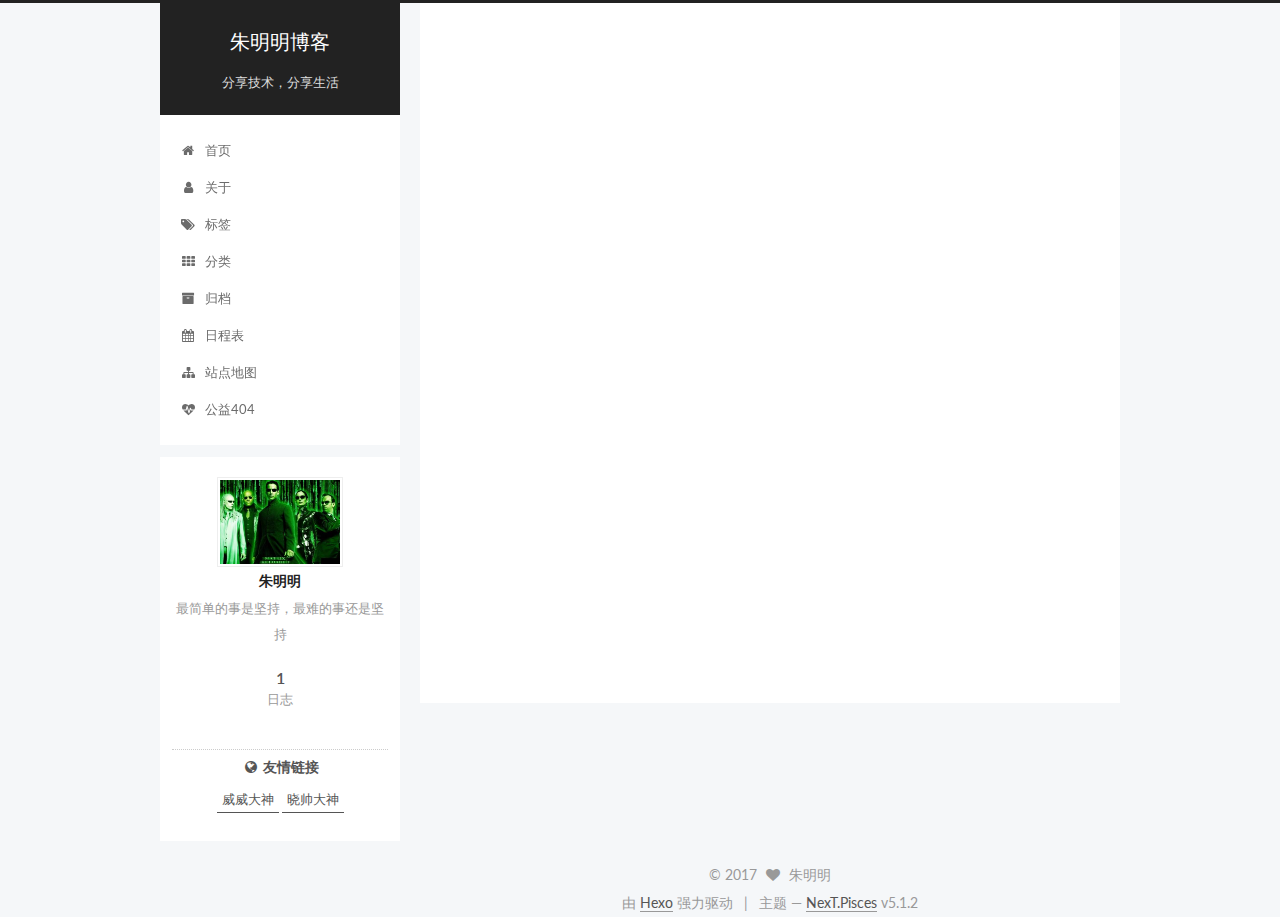
<file: index.html>
<!DOCTYPE html>



  


<html class="theme-next pisces use-motion" lang="zh-Hans">
<head>
  <meta charset="UTF-8"/>
<meta http-equiv="X-UA-Compatible" content="IE=edge" />
<meta name="viewport" content="width=device-width, initial-scale=1, maximum-scale=1"/>
<meta name="theme-color" content="#222">









<meta http-equiv="Cache-Control" content="no-transform" />
<meta http-equiv="Cache-Control" content="no-siteapp" />
















  
  
  <link href="/lib/fancybox/source/jquery.fancybox.css?v=2.1.5" rel="stylesheet" type="text/css" />




  
  
  
  

  
    
    
  

  

  

  

  

  
    
    
    <link href="//fonts.googleapis.com/css?family=Lato:300,300italic,400,400italic,700,700italic&subset=latin,latin-ext" rel="stylesheet" type="text/css">
  






<link href="/lib/font-awesome/css/font-awesome.min.css?v=4.6.2" rel="stylesheet" type="text/css" />

<link href="/css/main.css?v=5.1.2" rel="stylesheet" type="text/css" />


  <meta name="keywords" content="Hexo, NexT" />








  <link rel="shortcut icon" type="image/x-icon" href="/favicon.ico?v=5.1.2" />






<meta name="description" content="最简单的事是坚持，最难的事还是坚持">
<meta property="og:type" content="website">
<meta property="og:title" content="朱明明博客">
<meta property="og:url" content="http://yoursite.com/index.html">
<meta property="og:site_name" content="朱明明博客">
<meta property="og:description" content="最简单的事是坚持，最难的事还是坚持">
<meta property="og:locale" content="zh-Hans">
<meta name="twitter:card" content="summary">
<meta name="twitter:title" content="朱明明博客">
<meta name="twitter:description" content="最简单的事是坚持，最难的事还是坚持">



<script type="text/javascript" id="hexo.configurations">
  var NexT = window.NexT || {};
  var CONFIG = {
    root: '/',
    scheme: 'Pisces',
    version: '5.1.2',
    sidebar: {"position":"left","display":"post","offset":12,"offset_float":12,"b2t":false,"scrollpercent":false,"onmobile":false},
    fancybox: true,
    tabs: true,
    motion: {"enable":true,"async":false,"transition":{"post_block":"fadeIn","post_header":"slideDownIn","post_body":"slideDownIn","coll_header":"slideLeftIn"}},
    duoshuo: {
      userId: '0',
      author: '博主'
    },
    algolia: {
      applicationID: '',
      apiKey: '',
      indexName: '',
      hits: {"per_page":10},
      labels: {"input_placeholder":"Search for Posts","hits_empty":"We didn't find any results for the search: ${query}","hits_stats":"${hits} results found in ${time} ms"}
    }
  };
</script>



  <link rel="canonical" href="http://yoursite.com/"/>





  <title>朱明明博客</title>
  








</head>

<body itemscope itemtype="http://schema.org/WebPage" lang="zh-Hans">

  
  
    
  

  <div class="container sidebar-position-left 
  page-home">
    <div class="headband"></div>

    <header id="header" class="header" itemscope itemtype="http://schema.org/WPHeader">
      <div class="header-inner"><div class="site-brand-wrapper">
  <div class="site-meta ">
    

    <div class="custom-logo-site-title">
      <a href="/"  class="brand" rel="start">
        <span class="logo-line-before"><i></i></span>
        <span class="site-title">朱明明博客</span>
        <span class="logo-line-after"><i></i></span>
      </a>
    </div>
      
        <p class="site-subtitle">分享技术，分享生活</p>
      
  </div>

  <div class="site-nav-toggle">
    <button>
      <span class="btn-bar"></span>
      <span class="btn-bar"></span>
      <span class="btn-bar"></span>
    </button>
  </div>
</div>

<nav class="site-nav">
  

  
    <ul id="menu" class="menu">
      
        
        <li class="menu-item menu-item-home">
          <a href="/" rel="section">
            
              <i class="menu-item-icon fa fa-fw fa-home"></i> <br />
            
            首页
          </a>
        </li>
      
        
        <li class="menu-item menu-item-about">
          <a href="/about/" rel="section">
            
              <i class="menu-item-icon fa fa-fw fa-user"></i> <br />
            
            关于
          </a>
        </li>
      
        
        <li class="menu-item menu-item-tags">
          <a href="/tags/" rel="section">
            
              <i class="menu-item-icon fa fa-fw fa-tags"></i> <br />
            
            标签
          </a>
        </li>
      
        
        <li class="menu-item menu-item-categories">
          <a href="/categories/" rel="section">
            
              <i class="menu-item-icon fa fa-fw fa-th"></i> <br />
            
            分类
          </a>
        </li>
      
        
        <li class="menu-item menu-item-archives">
          <a href="/archives/" rel="section">
            
              <i class="menu-item-icon fa fa-fw fa-archive"></i> <br />
            
            归档
          </a>
        </li>
      
        
        <li class="menu-item menu-item-schedule">
          <a href="/schedule/" rel="section">
            
              <i class="menu-item-icon fa fa-fw fa-calendar"></i> <br />
            
            日程表
          </a>
        </li>
      
        
        <li class="menu-item menu-item-sitemap">
          <a href="/sitemap.xml" rel="section">
            
              <i class="menu-item-icon fa fa-fw fa-sitemap"></i> <br />
            
            站点地图
          </a>
        </li>
      
        
        <li class="menu-item menu-item-commonweal">
          <a href="/404/" rel="section">
            
              <i class="menu-item-icon fa fa-fw fa-heartbeat"></i> <br />
            
            公益404
          </a>
        </li>
      

      
    </ul>
  

  
</nav>



 </div>
    </header>

    <main id="main" class="main">
      <div class="main-inner">
        <div class="content-wrap">
          <div id="content" class="content">
            
  <section id="posts" class="posts-expand">
    
      

  

  
  
  

  <article class="post post-type-normal" itemscope itemtype="http://schema.org/Article">
  
  
  
  <div class="post-block">
    <link itemprop="mainEntityOfPage" href="http://yoursite.com/2017/09/09/新建文本文档 (3)/">

    <span hidden itemprop="author" itemscope itemtype="http://schema.org/Person">
      <meta itemprop="name" content="朱明明">
      <meta itemprop="description" content="">
      <meta itemprop="image" content="/images/timg.jpg">
    </span>

    <span hidden itemprop="publisher" itemscope itemtype="http://schema.org/Organization">
      <meta itemprop="name" content="朱明明博客">
    </span>

    
      <header class="post-header">

        
        
          <h1 class="post-title" itemprop="name headline">
                
                <a class="post-title-link" href="/2017/09/09/新建文本文档 (3)/" itemprop="url">欢迎来到我的博客</a></h1>
        

        <div class="post-meta">
          <span class="post-time">
            
              <span class="post-meta-item-icon">
                <i class="fa fa-calendar-o"></i>
              </span>
              
                <span class="post-meta-item-text">发表于</span>
              
              <time title="创建于" itemprop="dateCreated datePublished" datetime="2017-09-09T13:59:20+08:00">
                2017-09-09
              </time>
            

            

            
          </span>

          

          
            
          

          
          

          

          

          

        </div>
      </header>
    

    
    
    
    <div class="post-body" itemprop="articleBody">

      
      

      
        
          
            <p>  欢迎光临</p>

          
        
      
    </div>
    
    
    

    

    

    

    <footer class="post-footer">
      

      

      

      
      
        <div class="post-eof"></div>
      
    </footer>
  </div>
  
  
  
  </article>


    
  </section>

  


          </div>
          


          

        </div>
        
          
  
  <div class="sidebar-toggle">
    <div class="sidebar-toggle-line-wrap">
      <span class="sidebar-toggle-line sidebar-toggle-line-first"></span>
      <span class="sidebar-toggle-line sidebar-toggle-line-middle"></span>
      <span class="sidebar-toggle-line sidebar-toggle-line-last"></span>
    </div>
  </div>

  <aside id="sidebar" class="sidebar">
    
    <div class="sidebar-inner">

      

      

      <section class="site-overview sidebar-panel sidebar-panel-active">
        <div class="site-author motion-element" itemprop="author" itemscope itemtype="http://schema.org/Person">
          
            <img class="site-author-image" itemprop="image"
              src="/images/timg.jpg"
              alt="朱明明" />
          
            <p class="site-author-name" itemprop="name">朱明明</p>
            <p class="site-description motion-element" itemprop="description">最简单的事是坚持，最难的事还是坚持</p>
        </div>

        <nav class="site-state motion-element">

          
            <div class="site-state-item site-state-posts">
            
              <a href="/archives/">
            
                <span class="site-state-item-count">1</span>
                <span class="site-state-item-name">日志</span>
              </a>
            </div>
          

          

          

        </nav>

        

        <div class="links-of-author motion-element">
          
        </div>

        
        

        
        
          <div class="links-of-blogroll motion-element links-of-blogroll-inline">
            <div class="links-of-blogroll-title">
              <i class="fa  fa-fw fa-globe"></i>
              友情链接
            </div>
            <ul class="links-of-blogroll-list">
              
                <li class="links-of-blogroll-item">
                  <a href="http://www.14d2.com/" title="威威大神" target="_blank">威威大神</a>
                </li>
              
                <li class="links-of-blogroll-item">
                  <a href="http://www.yuanxiaoshuai.top/" title="晓帅大神" target="_blank">晓帅大神</a>
                </li>
              
            </ul>
          </div>
        

        


      </section>

      

      

    </div>
  </aside>


        
      </div>
    </main>

    <footer id="footer" class="footer">
      <div class="footer-inner">
        <div class="copyright" >
  
  &copy; 
  <span itemprop="copyrightYear">2017</span>
  <span class="with-love">
    <i class="fa fa-heart"></i>
  </span>
  <span class="author" itemprop="copyrightHolder">朱明明</span>

  
</div>


  <div class="powered-by">由 <a class="theme-link" href="https://hexo.io">Hexo</a> 强力驱动</div>

  <span class="post-meta-divider">|</span>

  <div class="theme-info">主题 &mdash; <a class="theme-link" href="https://github.com/iissnan/hexo-theme-next">NexT.Pisces</a> v5.1.2</div>


        







        
      </div>
    </footer>

    
      <div class="back-to-top">
        <i class="fa fa-arrow-up"></i>
        
      </div>
    

  </div>

  

<script type="text/javascript">
  if (Object.prototype.toString.call(window.Promise) !== '[object Function]') {
    window.Promise = null;
  }
</script>









  












  
  <script type="text/javascript" src="/lib/jquery/index.js?v=2.1.3"></script>

  
  <script type="text/javascript" src="/lib/fastclick/lib/fastclick.min.js?v=1.0.6"></script>

  
  <script type="text/javascript" src="/lib/jquery_lazyload/jquery.lazyload.js?v=1.9.7"></script>

  
  <script type="text/javascript" src="/lib/velocity/velocity.min.js?v=1.2.1"></script>

  
  <script type="text/javascript" src="/lib/velocity/velocity.ui.min.js?v=1.2.1"></script>

  
  <script type="text/javascript" src="/lib/fancybox/source/jquery.fancybox.pack.js?v=2.1.5"></script>


  


  <script type="text/javascript" src="/js/src/utils.js?v=5.1.2"></script>

  <script type="text/javascript" src="/js/src/motion.js?v=5.1.2"></script>



  
  


  <script type="text/javascript" src="/js/src/affix.js?v=5.1.2"></script>

  <script type="text/javascript" src="/js/src/schemes/pisces.js?v=5.1.2"></script>



  <script type="text/javascript" src="/js/src/scrollspy.js?v=5.1.2"></script>
<script type="text/javascript" src="/js/src/post-details.js?v=5.1.2"></script>


  

  


  <script type="text/javascript" src="/js/src/bootstrap.js?v=5.1.2"></script>



  


  




	





  





  








  





  

  

  

  

  

  

</body>
</html>
</file>
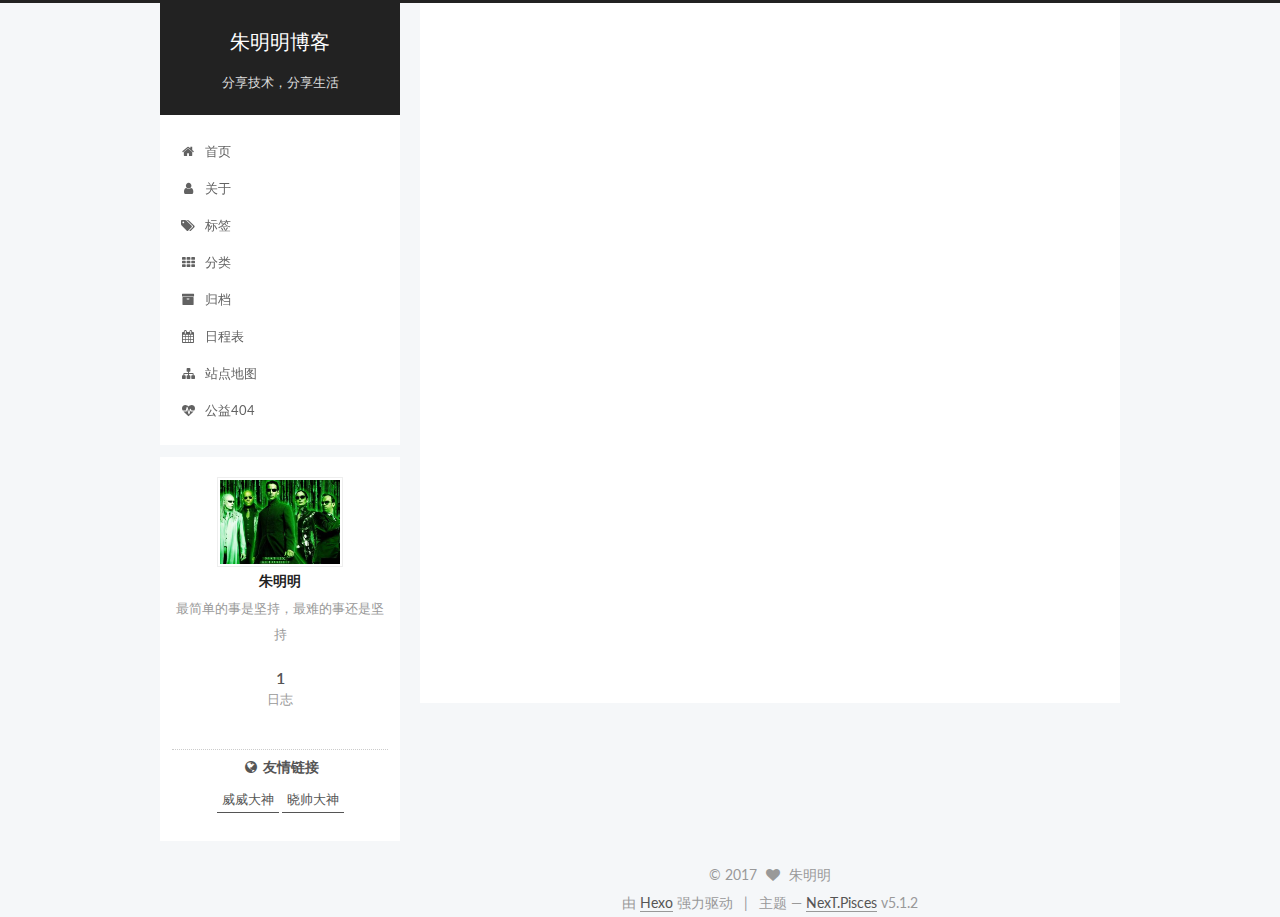
<file: archives/index.html>
<!DOCTYPE html>



  


<html class="theme-next pisces use-motion" lang="zh-Hans">
<head>
  <meta charset="UTF-8"/>
<meta http-equiv="X-UA-Compatible" content="IE=edge" />
<meta name="viewport" content="width=device-width, initial-scale=1, maximum-scale=1"/>
<meta name="theme-color" content="#222">









<meta http-equiv="Cache-Control" content="no-transform" />
<meta http-equiv="Cache-Control" content="no-siteapp" />
















  
  
  <link href="/lib/fancybox/source/jquery.fancybox.css?v=2.1.5" rel="stylesheet" type="text/css" />




  
  
  
  

  
    
    
  

  

  

  

  

  
    
    
    <link href="//fonts.googleapis.com/css?family=Lato:300,300italic,400,400italic,700,700italic&subset=latin,latin-ext" rel="stylesheet" type="text/css">
  






<link href="/lib/font-awesome/css/font-awesome.min.css?v=4.6.2" rel="stylesheet" type="text/css" />

<link href="/css/main.css?v=5.1.2" rel="stylesheet" type="text/css" />


  <meta name="keywords" content="Hexo, NexT" />








  <link rel="shortcut icon" type="image/x-icon" href="/favicon.ico?v=5.1.2" />






<meta name="description" content="最简单的事是坚持，最难的事还是坚持">
<meta property="og:type" content="website">
<meta property="og:title" content="朱明明博客">
<meta property="og:url" content="http://yoursite.com/archives/index.html">
<meta property="og:site_name" content="朱明明博客">
<meta property="og:description" content="最简单的事是坚持，最难的事还是坚持">
<meta property="og:locale" content="zh-Hans">
<meta name="twitter:card" content="summary">
<meta name="twitter:title" content="朱明明博客">
<meta name="twitter:description" content="最简单的事是坚持，最难的事还是坚持">



<script type="text/javascript" id="hexo.configurations">
  var NexT = window.NexT || {};
  var CONFIG = {
    root: '/',
    scheme: 'Pisces',
    version: '5.1.2',
    sidebar: {"position":"left","display":"post","offset":12,"offset_float":12,"b2t":false,"scrollpercent":false,"onmobile":false},
    fancybox: true,
    tabs: true,
    motion: {"enable":true,"async":false,"transition":{"post_block":"fadeIn","post_header":"slideDownIn","post_body":"slideDownIn","coll_header":"slideLeftIn"}},
    duoshuo: {
      userId: '0',
      author: '博主'
    },
    algolia: {
      applicationID: '',
      apiKey: '',
      indexName: '',
      hits: {"per_page":10},
      labels: {"input_placeholder":"Search for Posts","hits_empty":"We didn't find any results for the search: ${query}","hits_stats":"${hits} results found in ${time} ms"}
    }
  };
</script>



  <link rel="canonical" href="http://yoursite.com/archives/"/>





  <title>归档 | 朱明明博客</title>
  








</head>

<body itemscope itemtype="http://schema.org/WebPage" lang="zh-Hans">

  
  
    
  

  <div class="container sidebar-position-left page-archive">
    <div class="headband"></div>

    <header id="header" class="header" itemscope itemtype="http://schema.org/WPHeader">
      <div class="header-inner"><div class="site-brand-wrapper">
  <div class="site-meta ">
    

    <div class="custom-logo-site-title">
      <a href="/"  class="brand" rel="start">
        <span class="logo-line-before"><i></i></span>
        <span class="site-title">朱明明博客</span>
        <span class="logo-line-after"><i></i></span>
      </a>
    </div>
      
        <p class="site-subtitle">分享技术，分享生活</p>
      
  </div>

  <div class="site-nav-toggle">
    <button>
      <span class="btn-bar"></span>
      <span class="btn-bar"></span>
      <span class="btn-bar"></span>
    </button>
  </div>
</div>

<nav class="site-nav">
  

  
    <ul id="menu" class="menu">
      
        
        <li class="menu-item menu-item-home">
          <a href="/" rel="section">
            
              <i class="menu-item-icon fa fa-fw fa-home"></i> <br />
            
            首页
          </a>
        </li>
      
        
        <li class="menu-item menu-item-about">
          <a href="/about/" rel="section">
            
              <i class="menu-item-icon fa fa-fw fa-user"></i> <br />
            
            关于
          </a>
        </li>
      
        
        <li class="menu-item menu-item-tags">
          <a href="/tags/" rel="section">
            
              <i class="menu-item-icon fa fa-fw fa-tags"></i> <br />
            
            标签
          </a>
        </li>
      
        
        <li class="menu-item menu-item-categories">
          <a href="/categories/" rel="section">
            
              <i class="menu-item-icon fa fa-fw fa-th"></i> <br />
            
            分类
          </a>
        </li>
      
        
        <li class="menu-item menu-item-archives">
          <a href="/archives/" rel="section">
            
              <i class="menu-item-icon fa fa-fw fa-archive"></i> <br />
            
            归档
          </a>
        </li>
      
        
        <li class="menu-item menu-item-schedule">
          <a href="/schedule/" rel="section">
            
              <i class="menu-item-icon fa fa-fw fa-calendar"></i> <br />
            
            日程表
          </a>
        </li>
      
        
        <li class="menu-item menu-item-sitemap">
          <a href="/sitemap.xml" rel="section">
            
              <i class="menu-item-icon fa fa-fw fa-sitemap"></i> <br />
            
            站点地图
          </a>
        </li>
      
        
        <li class="menu-item menu-item-commonweal">
          <a href="/404/" rel="section">
            
              <i class="menu-item-icon fa fa-fw fa-heartbeat"></i> <br />
            
            公益404
          </a>
        </li>
      

      
    </ul>
  

  
</nav>



 </div>
    </header>

    <main id="main" class="main">
      <div class="main-inner">
        <div class="content-wrap">
          <div id="content" class="content">
            

  
  
  
  <div class="post-block archive">
    <div id="posts" class="posts-collapse">
      <span class="archive-move-on"></span>

      <span class="archive-page-counter">
        
        
        
          
        
        嗯..! 目前共计 1 篇日志。 继续努力。
      </span>

      

        
        
        

        
          
          <div class="collection-title">
            <h1 class="archive-year" id="archive-year-2017">2017</h1>
          </div>
        
        

        

  <article class="post post-type-normal" itemscope itemtype="http://schema.org/Article">
    <header class="post-header">

      <h2 class="post-title">
        
            <a class="post-title-link" href="/2017/09/09/新建文本文档 (3)/" itemprop="url">
              
                <span itemprop="name">欢迎来到我的博客</span>
              
            </a>
        
      </h2>

      <div class="post-meta">
        <time class="post-time" itemprop="dateCreated"
              datetime="2017-09-09T13:59:20+08:00"
              content="2017-09-09" >
          09-09
        </time>
      </div>

    </header>
  </article>



      

    </div>
  </div>
  
  
  

  



          </div>
          


          

        </div>
        
          
  
  <div class="sidebar-toggle">
    <div class="sidebar-toggle-line-wrap">
      <span class="sidebar-toggle-line sidebar-toggle-line-first"></span>
      <span class="sidebar-toggle-line sidebar-toggle-line-middle"></span>
      <span class="sidebar-toggle-line sidebar-toggle-line-last"></span>
    </div>
  </div>

  <aside id="sidebar" class="sidebar">
    
    <div class="sidebar-inner">

      

      

      <section class="site-overview sidebar-panel sidebar-panel-active">
        <div class="site-author motion-element" itemprop="author" itemscope itemtype="http://schema.org/Person">
          
            <img class="site-author-image" itemprop="image"
              src="/images/timg.jpg"
              alt="朱明明" />
          
            <p class="site-author-name" itemprop="name">朱明明</p>
            <p class="site-description motion-element" itemprop="description">最简单的事是坚持，最难的事还是坚持</p>
        </div>

        <nav class="site-state motion-element">

          
            <div class="site-state-item site-state-posts">
            
              <a href="/archives/">
            
                <span class="site-state-item-count">1</span>
                <span class="site-state-item-name">日志</span>
              </a>
            </div>
          

          

          

        </nav>

        

        <div class="links-of-author motion-element">
          
        </div>

        
        

        
        
          <div class="links-of-blogroll motion-element links-of-blogroll-inline">
            <div class="links-of-blogroll-title">
              <i class="fa  fa-fw fa-globe"></i>
              友情链接
            </div>
            <ul class="links-of-blogroll-list">
              
                <li class="links-of-blogroll-item">
                  <a href="http://www.14d2.com/" title="威威大神" target="_blank">威威大神</a>
                </li>
              
                <li class="links-of-blogroll-item">
                  <a href="http://www.yuanxiaoshuai.top/" title="晓帅大神" target="_blank">晓帅大神</a>
                </li>
              
            </ul>
          </div>
        

        


      </section>

      

      

    </div>
  </aside>


        
      </div>
    </main>

    <footer id="footer" class="footer">
      <div class="footer-inner">
        <div class="copyright" >
  
  &copy; 
  <span itemprop="copyrightYear">2017</span>
  <span class="with-love">
    <i class="fa fa-heart"></i>
  </span>
  <span class="author" itemprop="copyrightHolder">朱明明</span>

  
</div>


  <div class="powered-by">由 <a class="theme-link" href="https://hexo.io">Hexo</a> 强力驱动</div>

  <span class="post-meta-divider">|</span>

  <div class="theme-info">主题 &mdash; <a class="theme-link" href="https://github.com/iissnan/hexo-theme-next">NexT.Pisces</a> v5.1.2</div>


        







        
      </div>
    </footer>

    
      <div class="back-to-top">
        <i class="fa fa-arrow-up"></i>
        
      </div>
    

  </div>

  

<script type="text/javascript">
  if (Object.prototype.toString.call(window.Promise) !== '[object Function]') {
    window.Promise = null;
  }
</script>









  












  
  <script type="text/javascript" src="/lib/jquery/index.js?v=2.1.3"></script>

  
  <script type="text/javascript" src="/lib/fastclick/lib/fastclick.min.js?v=1.0.6"></script>

  
  <script type="text/javascript" src="/lib/jquery_lazyload/jquery.lazyload.js?v=1.9.7"></script>

  
  <script type="text/javascript" src="/lib/velocity/velocity.min.js?v=1.2.1"></script>

  
  <script type="text/javascript" src="/lib/velocity/velocity.ui.min.js?v=1.2.1"></script>

  
  <script type="text/javascript" src="/lib/fancybox/source/jquery.fancybox.pack.js?v=2.1.5"></script>


  


  <script type="text/javascript" src="/js/src/utils.js?v=5.1.2"></script>

  <script type="text/javascript" src="/js/src/motion.js?v=5.1.2"></script>



  
  


  <script type="text/javascript" src="/js/src/affix.js?v=5.1.2"></script>

  <script type="text/javascript" src="/js/src/schemes/pisces.js?v=5.1.2"></script>



  <script type="text/javascript" src="/js/src/scrollspy.js?v=5.1.2"></script>
<script type="text/javascript" src="/js/src/post-details.js?v=5.1.2"></script>


  

  


  <script type="text/javascript" src="/js/src/bootstrap.js?v=5.1.2"></script>



  


  




	





  





  








  





  

  

  

  

  

  

</body>
</html>
</file>
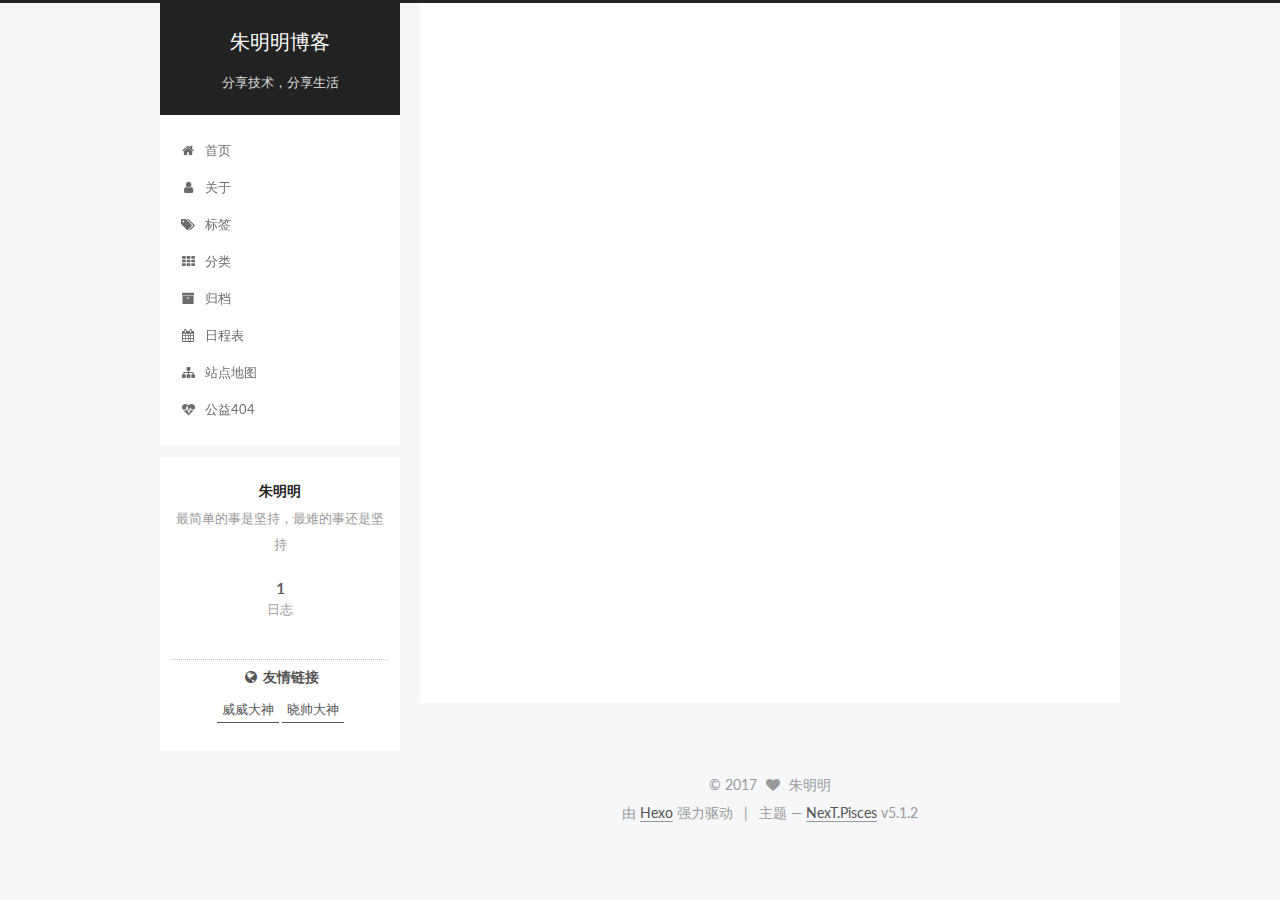
<file: archives/2017/index.html>
<!DOCTYPE html>



  


<html class="theme-next pisces use-motion" lang="zh-Hans">
<head>
  <meta charset="UTF-8"/>
<meta http-equiv="X-UA-Compatible" content="IE=edge" />
<meta name="viewport" content="width=device-width, initial-scale=1, maximum-scale=1"/>
<meta name="theme-color" content="#222">









<meta http-equiv="Cache-Control" content="no-transform" />
<meta http-equiv="Cache-Control" content="no-siteapp" />
















  
  
  <link href="/lib/fancybox/source/jquery.fancybox.css?v=2.1.5" rel="stylesheet" type="text/css" />




  
  
  
  

  
    
    
  

  

  

  

  

  
    
    
    <link href="//fonts.googleapis.com/css?family=Lato:300,300italic,400,400italic,700,700italic&subset=latin,latin-ext" rel="stylesheet" type="text/css">
  






<link href="/lib/font-awesome/css/font-awesome.min.css?v=4.6.2" rel="stylesheet" type="text/css" />

<link href="/css/main.css?v=5.1.2" rel="stylesheet" type="text/css" />


  <meta name="keywords" content="Hexo, NexT" />








  <link rel="shortcut icon" type="image/x-icon" href="/favicon.ico?v=5.1.2" />






<meta name="description" content="最简单的事是坚持，最难的事还是坚持">
<meta property="og:type" content="website">
<meta property="og:title" content="朱明明博客">
<meta property="og:url" content="http://yoursite.com/archives/2017/index.html">
<meta property="og:site_name" content="朱明明博客">
<meta property="og:description" content="最简单的事是坚持，最难的事还是坚持">
<meta property="og:locale" content="zh-Hans">
<meta name="twitter:card" content="summary">
<meta name="twitter:title" content="朱明明博客">
<meta name="twitter:description" content="最简单的事是坚持，最难的事还是坚持">



<script type="text/javascript" id="hexo.configurations">
  var NexT = window.NexT || {};
  var CONFIG = {
    root: '/',
    scheme: 'Pisces',
    version: '5.1.2',
    sidebar: {"position":"left","display":"post","offset":12,"offset_float":12,"b2t":false,"scrollpercent":false,"onmobile":false},
    fancybox: true,
    tabs: true,
    motion: {"enable":true,"async":false,"transition":{"post_block":"fadeIn","post_header":"slideDownIn","post_body":"slideDownIn","coll_header":"slideLeftIn"}},
    duoshuo: {
      userId: '0',
      author: '博主'
    },
    algolia: {
      applicationID: '',
      apiKey: '',
      indexName: '',
      hits: {"per_page":10},
      labels: {"input_placeholder":"Search for Posts","hits_empty":"We didn't find any results for the search: ${query}","hits_stats":"${hits} results found in ${time} ms"}
    }
  };
</script>



  <link rel="canonical" href="http://yoursite.com/archives/2017/"/>





  <title>归档 | 朱明明博客</title>
  








</head>

<body itemscope itemtype="http://schema.org/WebPage" lang="zh-Hans">

  
  
    
  

  <div class="container sidebar-position-left page-archive">
    <div class="headband"></div>

    <header id="header" class="header" itemscope itemtype="http://schema.org/WPHeader">
      <div class="header-inner"><div class="site-brand-wrapper">
  <div class="site-meta ">
    

    <div class="custom-logo-site-title">
      <a href="/"  class="brand" rel="start">
        <span class="logo-line-before"><i></i></span>
        <span class="site-title">朱明明博客</span>
        <span class="logo-line-after"><i></i></span>
      </a>
    </div>
      
        <p class="site-subtitle">分享技术，分享生活</p>
      
  </div>

  <div class="site-nav-toggle">
    <button>
      <span class="btn-bar"></span>
      <span class="btn-bar"></span>
      <span class="btn-bar"></span>
    </button>
  </div>
</div>

<nav class="site-nav">
  

  
    <ul id="menu" class="menu">
      
        
        <li class="menu-item menu-item-home">
          <a href="/" rel="section">
            
              <i class="menu-item-icon fa fa-fw fa-home"></i> <br />
            
            首页
          </a>
        </li>
      
        
        <li class="menu-item menu-item-about">
          <a href="/about/" rel="section">
            
              <i class="menu-item-icon fa fa-fw fa-user"></i> <br />
            
            关于
          </a>
        </li>
      
        
        <li class="menu-item menu-item-tags">
          <a href="/tags/" rel="section">
            
              <i class="menu-item-icon fa fa-fw fa-tags"></i> <br />
            
            标签
          </a>
        </li>
      
        
        <li class="menu-item menu-item-categories">
          <a href="/categories/" rel="section">
            
              <i class="menu-item-icon fa fa-fw fa-th"></i> <br />
            
            分类
          </a>
        </li>
      
        
        <li class="menu-item menu-item-archives">
          <a href="/archives/" rel="section">
            
              <i class="menu-item-icon fa fa-fw fa-archive"></i> <br />
            
            归档
          </a>
        </li>
      
        
        <li class="menu-item menu-item-schedule">
          <a href="/schedule/" rel="section">
            
              <i class="menu-item-icon fa fa-fw fa-calendar"></i> <br />
            
            日程表
          </a>
        </li>
      
        
        <li class="menu-item menu-item-sitemap">
          <a href="/sitemap.xml" rel="section">
            
              <i class="menu-item-icon fa fa-fw fa-sitemap"></i> <br />
            
            站点地图
          </a>
        </li>
      
        
        <li class="menu-item menu-item-commonweal">
          <a href="/404/" rel="section">
            
              <i class="menu-item-icon fa fa-fw fa-heartbeat"></i> <br />
            
            公益404
          </a>
        </li>
      

      
    </ul>
  

  
</nav>



 </div>
    </header>

    <main id="main" class="main">
      <div class="main-inner">
        <div class="content-wrap">
          <div id="content" class="content">
            

  
  
  
  <div class="post-block archive">
    <div id="posts" class="posts-collapse">
      <span class="archive-move-on"></span>

      <span class="archive-page-counter">
        
        
        
          
        
        嗯..! 目前共计 1 篇日志。 继续努力。
      </span>

      

        
        
        

        
          
          <div class="collection-title">
            <h1 class="archive-year" id="archive-year-2017">2017</h1>
          </div>
        
        

        

  <article class="post post-type-normal" itemscope itemtype="http://schema.org/Article">
    <header class="post-header">

      <h2 class="post-title">
        
            <a class="post-title-link" href="/2017/09/07/hello-world/" itemprop="url">
              
                <span itemprop="name">Hello World</span>
              
            </a>
        
      </h2>

      <div class="post-meta">
        <time class="post-time" itemprop="dateCreated"
              datetime="2017-09-07T15:49:21+08:00"
              content="2017-09-07" >
          09-07
        </time>
      </div>

    </header>
  </article>



      

    </div>
  </div>
  
  
  

  



          </div>
          


          

        </div>
        
          
  
  <div class="sidebar-toggle">
    <div class="sidebar-toggle-line-wrap">
      <span class="sidebar-toggle-line sidebar-toggle-line-first"></span>
      <span class="sidebar-toggle-line sidebar-toggle-line-middle"></span>
      <span class="sidebar-toggle-line sidebar-toggle-line-last"></span>
    </div>
  </div>

  <aside id="sidebar" class="sidebar">
    
    <div class="sidebar-inner">

      

      

      <section class="site-overview sidebar-panel sidebar-panel-active">
        <div class="site-author motion-element" itemprop="author" itemscope itemtype="http://schema.org/Person">
          
            <p class="site-author-name" itemprop="name">朱明明</p>
            <p class="site-description motion-element" itemprop="description">最简单的事是坚持，最难的事还是坚持</p>
        </div>

        <nav class="site-state motion-element">

          
            <div class="site-state-item site-state-posts">
            
              <a href="/archives/">
            
                <span class="site-state-item-count">1</span>
                <span class="site-state-item-name">日志</span>
              </a>
            </div>
          

          

          

        </nav>

        

        <div class="links-of-author motion-element">
          
        </div>

        
        

        
        
          <div class="links-of-blogroll motion-element links-of-blogroll-inline">
            <div class="links-of-blogroll-title">
              <i class="fa  fa-fw fa-globe"></i>
              友情链接
            </div>
            <ul class="links-of-blogroll-list">
              
                <li class="links-of-blogroll-item">
                  <a href="http://www.14d2.com/" title="威威大神" target="_blank">威威大神</a>
                </li>
              
                <li class="links-of-blogroll-item">
                  <a href="http://www.yuanxiaoshuai.top/" title="晓帅大神" target="_blank">晓帅大神</a>
                </li>
              
            </ul>
          </div>
        

        


      </section>

      

      

    </div>
  </aside>


        
      </div>
    </main>

    <footer id="footer" class="footer">
      <div class="footer-inner">
        <div class="copyright" >
  
  &copy; 
  <span itemprop="copyrightYear">2017</span>
  <span class="with-love">
    <i class="fa fa-heart"></i>
  </span>
  <span class="author" itemprop="copyrightHolder">朱明明</span>

  
</div>


  <div class="powered-by">由 <a class="theme-link" href="https://hexo.io">Hexo</a> 强力驱动</div>

  <span class="post-meta-divider">|</span>

  <div class="theme-info">主题 &mdash; <a class="theme-link" href="https://github.com/iissnan/hexo-theme-next">NexT.Pisces</a> v5.1.2</div>


        







        
      </div>
    </footer>

    
      <div class="back-to-top">
        <i class="fa fa-arrow-up"></i>
        
      </div>
    

  </div>

  

<script type="text/javascript">
  if (Object.prototype.toString.call(window.Promise) !== '[object Function]') {
    window.Promise = null;
  }
</script>









  












  
  <script type="text/javascript" src="/lib/jquery/index.js?v=2.1.3"></script>

  
  <script type="text/javascript" src="/lib/fastclick/lib/fastclick.min.js?v=1.0.6"></script>

  
  <script type="text/javascript" src="/lib/jquery_lazyload/jquery.lazyload.js?v=1.9.7"></script>

  
  <script type="text/javascript" src="/lib/velocity/velocity.min.js?v=1.2.1"></script>

  
  <script type="text/javascript" src="/lib/velocity/velocity.ui.min.js?v=1.2.1"></script>

  
  <script type="text/javascript" src="/lib/fancybox/source/jquery.fancybox.pack.js?v=2.1.5"></script>


  


  <script type="text/javascript" src="/js/src/utils.js?v=5.1.2"></script>

  <script type="text/javascript" src="/js/src/motion.js?v=5.1.2"></script>



  
  


  <script type="text/javascript" src="/js/src/affix.js?v=5.1.2"></script>

  <script type="text/javascript" src="/js/src/schemes/pisces.js?v=5.1.2"></script>



  <script type="text/javascript" src="/js/src/scrollspy.js?v=5.1.2"></script>
<script type="text/javascript" src="/js/src/post-details.js?v=5.1.2"></script>


  

  


  <script type="text/javascript" src="/js/src/bootstrap.js?v=5.1.2"></script>



  


  




	





  





  








  





  

  

  

  

  

  

</body>
</html>
</file>
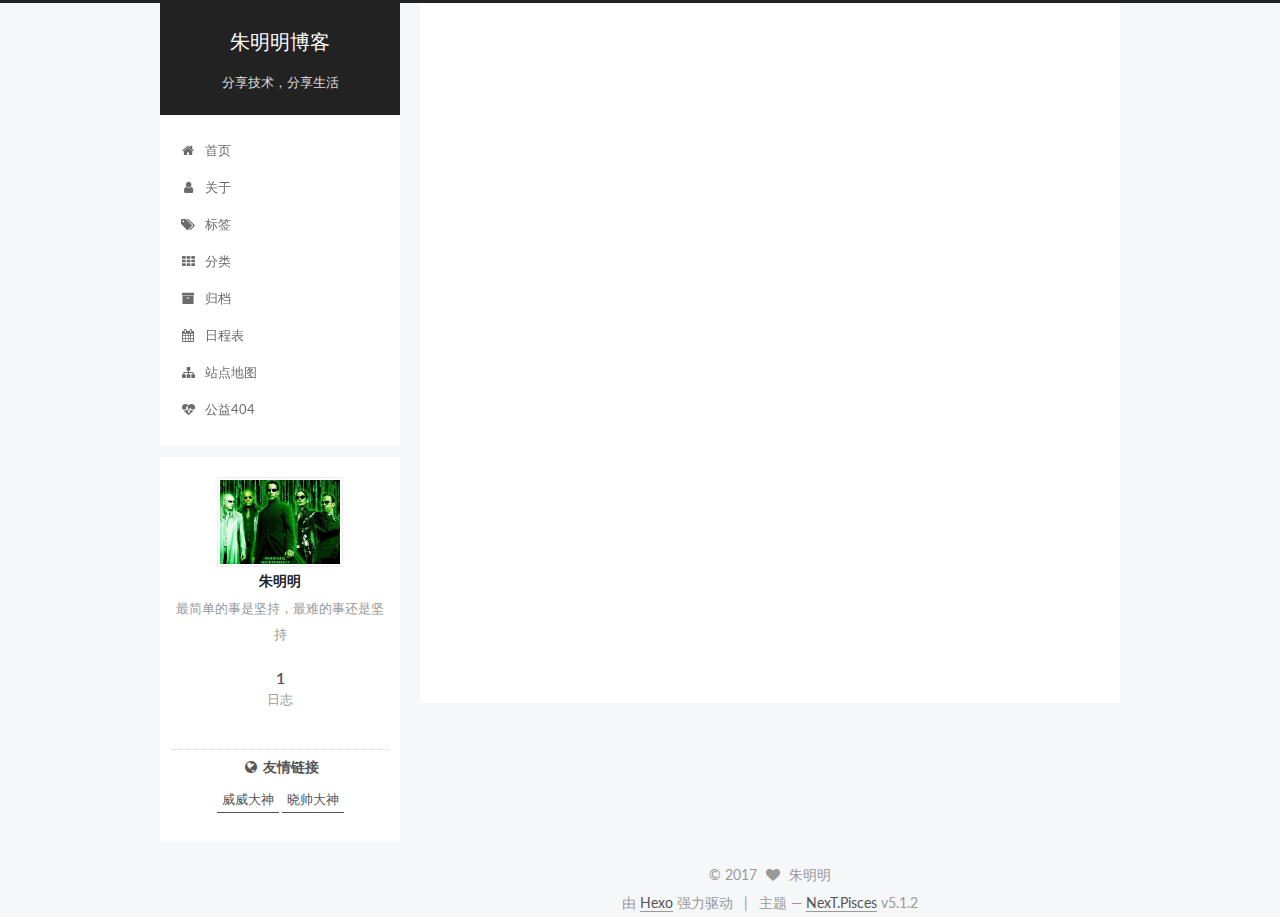
<file: archives/2017/09/index.html>
<!DOCTYPE html>



  


<html class="theme-next pisces use-motion" lang="zh-Hans">
<head>
  <meta charset="UTF-8"/>
<meta http-equiv="X-UA-Compatible" content="IE=edge" />
<meta name="viewport" content="width=device-width, initial-scale=1, maximum-scale=1"/>
<meta name="theme-color" content="#222">









<meta http-equiv="Cache-Control" content="no-transform" />
<meta http-equiv="Cache-Control" content="no-siteapp" />
















  
  
  <link href="/lib/fancybox/source/jquery.fancybox.css?v=2.1.5" rel="stylesheet" type="text/css" />




  
  
  
  

  
    
    
  

  

  

  

  

  
    
    
    <link href="//fonts.googleapis.com/css?family=Lato:300,300italic,400,400italic,700,700italic&subset=latin,latin-ext" rel="stylesheet" type="text/css">
  






<link href="/lib/font-awesome/css/font-awesome.min.css?v=4.6.2" rel="stylesheet" type="text/css" />

<link href="/css/main.css?v=5.1.2" rel="stylesheet" type="text/css" />


  <meta name="keywords" content="Hexo, NexT" />








  <link rel="shortcut icon" type="image/x-icon" href="/favicon.ico?v=5.1.2" />






<meta name="description" content="最简单的事是坚持，最难的事还是坚持">
<meta property="og:type" content="website">
<meta property="og:title" content="朱明明博客">
<meta property="og:url" content="http://yoursite.com/archives/2017/09/index.html">
<meta property="og:site_name" content="朱明明博客">
<meta property="og:description" content="最简单的事是坚持，最难的事还是坚持">
<meta property="og:locale" content="zh-Hans">
<meta name="twitter:card" content="summary">
<meta name="twitter:title" content="朱明明博客">
<meta name="twitter:description" content="最简单的事是坚持，最难的事还是坚持">



<script type="text/javascript" id="hexo.configurations">
  var NexT = window.NexT || {};
  var CONFIG = {
    root: '/',
    scheme: 'Pisces',
    version: '5.1.2',
    sidebar: {"position":"left","display":"post","offset":12,"offset_float":12,"b2t":false,"scrollpercent":false,"onmobile":false},
    fancybox: true,
    tabs: true,
    motion: {"enable":true,"async":false,"transition":{"post_block":"fadeIn","post_header":"slideDownIn","post_body":"slideDownIn","coll_header":"slideLeftIn"}},
    duoshuo: {
      userId: '0',
      author: '博主'
    },
    algolia: {
      applicationID: '',
      apiKey: '',
      indexName: '',
      hits: {"per_page":10},
      labels: {"input_placeholder":"Search for Posts","hits_empty":"We didn't find any results for the search: ${query}","hits_stats":"${hits} results found in ${time} ms"}
    }
  };
</script>



  <link rel="canonical" href="http://yoursite.com/archives/2017/09/"/>





  <title>归档 | 朱明明博客</title>
  








</head>

<body itemscope itemtype="http://schema.org/WebPage" lang="zh-Hans">

  
  
    
  

  <div class="container sidebar-position-left page-archive">
    <div class="headband"></div>

    <header id="header" class="header" itemscope itemtype="http://schema.org/WPHeader">
      <div class="header-inner"><div class="site-brand-wrapper">
  <div class="site-meta ">
    

    <div class="custom-logo-site-title">
      <a href="/"  class="brand" rel="start">
        <span class="logo-line-before"><i></i></span>
        <span class="site-title">朱明明博客</span>
        <span class="logo-line-after"><i></i></span>
      </a>
    </div>
      
        <p class="site-subtitle">分享技术，分享生活</p>
      
  </div>

  <div class="site-nav-toggle">
    <button>
      <span class="btn-bar"></span>
      <span class="btn-bar"></span>
      <span class="btn-bar"></span>
    </button>
  </div>
</div>

<nav class="site-nav">
  

  
    <ul id="menu" class="menu">
      
        
        <li class="menu-item menu-item-home">
          <a href="/" rel="section">
            
              <i class="menu-item-icon fa fa-fw fa-home"></i> <br />
            
            首页
          </a>
        </li>
      
        
        <li class="menu-item menu-item-about">
          <a href="/about/" rel="section">
            
              <i class="menu-item-icon fa fa-fw fa-user"></i> <br />
            
            关于
          </a>
        </li>
      
        
        <li class="menu-item menu-item-tags">
          <a href="/tags/" rel="section">
            
              <i class="menu-item-icon fa fa-fw fa-tags"></i> <br />
            
            标签
          </a>
        </li>
      
        
        <li class="menu-item menu-item-categories">
          <a href="/categories/" rel="section">
            
              <i class="menu-item-icon fa fa-fw fa-th"></i> <br />
            
            分类
          </a>
        </li>
      
        
        <li class="menu-item menu-item-archives">
          <a href="/archives/" rel="section">
            
              <i class="menu-item-icon fa fa-fw fa-archive"></i> <br />
            
            归档
          </a>
        </li>
      
        
        <li class="menu-item menu-item-schedule">
          <a href="/schedule/" rel="section">
            
              <i class="menu-item-icon fa fa-fw fa-calendar"></i> <br />
            
            日程表
          </a>
        </li>
      
        
        <li class="menu-item menu-item-sitemap">
          <a href="/sitemap.xml" rel="section">
            
              <i class="menu-item-icon fa fa-fw fa-sitemap"></i> <br />
            
            站点地图
          </a>
        </li>
      
        
        <li class="menu-item menu-item-commonweal">
          <a href="/404/" rel="section">
            
              <i class="menu-item-icon fa fa-fw fa-heartbeat"></i> <br />
            
            公益404
          </a>
        </li>
      

      
    </ul>
  

  
</nav>



 </div>
    </header>

    <main id="main" class="main">
      <div class="main-inner">
        <div class="content-wrap">
          <div id="content" class="content">
            

  
  
  
  <div class="post-block archive">
    <div id="posts" class="posts-collapse">
      <span class="archive-move-on"></span>

      <span class="archive-page-counter">
        
        
        
          
        
        嗯..! 目前共计 1 篇日志。 继续努力。
      </span>

      

        
        
        

        
          
          <div class="collection-title">
            <h1 class="archive-year" id="archive-year-2017">2017</h1>
          </div>
        
        

        

  <article class="post post-type-normal" itemscope itemtype="http://schema.org/Article">
    <header class="post-header">

      <h2 class="post-title">
        
            <a class="post-title-link" href="/2017/09/09/新建文本文档 (3)/" itemprop="url">
              
                <span itemprop="name">欢迎来到我的博客</span>
              
            </a>
        
      </h2>

      <div class="post-meta">
        <time class="post-time" itemprop="dateCreated"
              datetime="2017-09-09T13:59:20+08:00"
              content="2017-09-09" >
          09-09
        </time>
      </div>

    </header>
  </article>



      

    </div>
  </div>
  
  
  

  



          </div>
          


          

        </div>
        
          
  
  <div class="sidebar-toggle">
    <div class="sidebar-toggle-line-wrap">
      <span class="sidebar-toggle-line sidebar-toggle-line-first"></span>
      <span class="sidebar-toggle-line sidebar-toggle-line-middle"></span>
      <span class="sidebar-toggle-line sidebar-toggle-line-last"></span>
    </div>
  </div>

  <aside id="sidebar" class="sidebar">
    
    <div class="sidebar-inner">

      

      

      <section class="site-overview sidebar-panel sidebar-panel-active">
        <div class="site-author motion-element" itemprop="author" itemscope itemtype="http://schema.org/Person">
          
            <img class="site-author-image" itemprop="image"
              src="/images/timg.jpg"
              alt="朱明明" />
          
            <p class="site-author-name" itemprop="name">朱明明</p>
            <p class="site-description motion-element" itemprop="description">最简单的事是坚持，最难的事还是坚持</p>
        </div>

        <nav class="site-state motion-element">

          
            <div class="site-state-item site-state-posts">
            
              <a href="/archives/">
            
                <span class="site-state-item-count">1</span>
                <span class="site-state-item-name">日志</span>
              </a>
            </div>
          

          

          

        </nav>

        

        <div class="links-of-author motion-element">
          
        </div>

        
        

        
        
          <div class="links-of-blogroll motion-element links-of-blogroll-inline">
            <div class="links-of-blogroll-title">
              <i class="fa  fa-fw fa-globe"></i>
              友情链接
            </div>
            <ul class="links-of-blogroll-list">
              
                <li class="links-of-blogroll-item">
                  <a href="http://www.14d2.com/" title="威威大神" target="_blank">威威大神</a>
                </li>
              
                <li class="links-of-blogroll-item">
                  <a href="http://www.yuanxiaoshuai.top/" title="晓帅大神" target="_blank">晓帅大神</a>
                </li>
              
            </ul>
          </div>
        

        


      </section>

      

      

    </div>
  </aside>


        
      </div>
    </main>

    <footer id="footer" class="footer">
      <div class="footer-inner">
        <div class="copyright" >
  
  &copy; 
  <span itemprop="copyrightYear">2017</span>
  <span class="with-love">
    <i class="fa fa-heart"></i>
  </span>
  <span class="author" itemprop="copyrightHolder">朱明明</span>

  
</div>


  <div class="powered-by">由 <a class="theme-link" href="https://hexo.io">Hexo</a> 强力驱动</div>

  <span class="post-meta-divider">|</span>

  <div class="theme-info">主题 &mdash; <a class="theme-link" href="https://github.com/iissnan/hexo-theme-next">NexT.Pisces</a> v5.1.2</div>


        







        
      </div>
    </footer>

    
      <div class="back-to-top">
        <i class="fa fa-arrow-up"></i>
        
      </div>
    

  </div>

  

<script type="text/javascript">
  if (Object.prototype.toString.call(window.Promise) !== '[object Function]') {
    window.Promise = null;
  }
</script>









  












  
  <script type="text/javascript" src="/lib/jquery/index.js?v=2.1.3"></script>

  
  <script type="text/javascript" src="/lib/fastclick/lib/fastclick.min.js?v=1.0.6"></script>

  
  <script type="text/javascript" src="/lib/jquery_lazyload/jquery.lazyload.js?v=1.9.7"></script>

  
  <script type="text/javascript" src="/lib/velocity/velocity.min.js?v=1.2.1"></script>

  
  <script type="text/javascript" src="/lib/velocity/velocity.ui.min.js?v=1.2.1"></script>

  
  <script type="text/javascript" src="/lib/fancybox/source/jquery.fancybox.pack.js?v=2.1.5"></script>


  


  <script type="text/javascript" src="/js/src/utils.js?v=5.1.2"></script>

  <script type="text/javascript" src="/js/src/motion.js?v=5.1.2"></script>



  
  


  <script type="text/javascript" src="/js/src/affix.js?v=5.1.2"></script>

  <script type="text/javascript" src="/js/src/schemes/pisces.js?v=5.1.2"></script>



  <script type="text/javascript" src="/js/src/scrollspy.js?v=5.1.2"></script>
<script type="text/javascript" src="/js/src/post-details.js?v=5.1.2"></script>


  

  


  <script type="text/javascript" src="/js/src/bootstrap.js?v=5.1.2"></script>



  


  




	





  





  








  





  

  

  

  

  

  

</body>
</html>
</file>
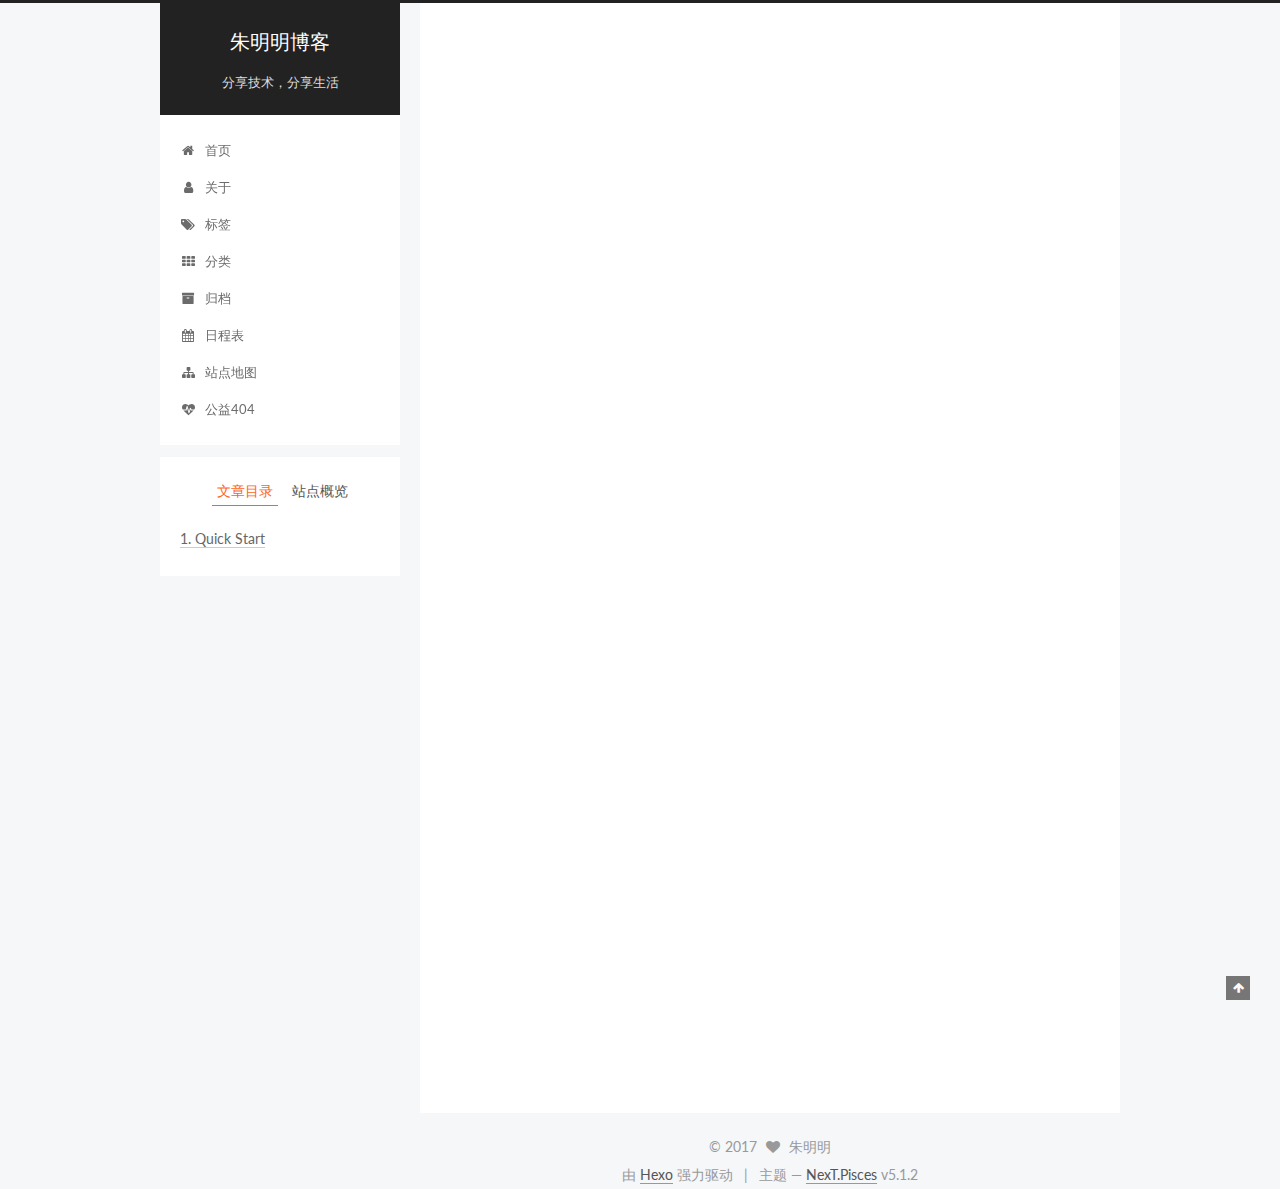
<file: 2017/09/07/hello-world/index.html>
<!DOCTYPE html>



  


<html class="theme-next pisces use-motion" lang="zh-Hans">
<head>
  <meta charset="UTF-8"/>
<meta http-equiv="X-UA-Compatible" content="IE=edge" />
<meta name="viewport" content="width=device-width, initial-scale=1, maximum-scale=1"/>
<meta name="theme-color" content="#222">









<meta http-equiv="Cache-Control" content="no-transform" />
<meta http-equiv="Cache-Control" content="no-siteapp" />
















  
  
  <link href="/lib/fancybox/source/jquery.fancybox.css?v=2.1.5" rel="stylesheet" type="text/css" />




  
  
  
  

  
    
    
  

  

  

  

  

  
    
    
    <link href="//fonts.googleapis.com/css?family=Lato:300,300italic,400,400italic,700,700italic&subset=latin,latin-ext" rel="stylesheet" type="text/css">
  






<link href="/lib/font-awesome/css/font-awesome.min.css?v=4.6.2" rel="stylesheet" type="text/css" />

<link href="/css/main.css?v=5.1.2" rel="stylesheet" type="text/css" />


  <meta name="keywords" content="Hexo, NexT" />








  <link rel="shortcut icon" type="image/x-icon" href="/favicon.ico?v=5.1.2" />






<meta name="description" content="Welcome to Hexo! This is your very first post. Check documentation for more info. If you get any problems when using Hexo, you can find the answer in troubleshooting or you can ask me on GitHub. Quick">
<meta property="og:type" content="article">
<meta property="og:title" content="Hello World">
<meta property="og:url" content="http://yoursite.com/2017/09/07/hello-world/index.html">
<meta property="og:site_name" content="朱明明博客">
<meta property="og:description" content="Welcome to Hexo! This is your very first post. Check documentation for more info. If you get any problems when using Hexo, you can find the answer in troubleshooting or you can ask me on GitHub. Quick">
<meta property="og:locale" content="zh-Hans">
<meta property="og:updated_time" content="2017-09-07T07:49:21.965Z">
<meta name="twitter:card" content="summary">
<meta name="twitter:title" content="Hello World">
<meta name="twitter:description" content="Welcome to Hexo! This is your very first post. Check documentation for more info. If you get any problems when using Hexo, you can find the answer in troubleshooting or you can ask me on GitHub. Quick">



<script type="text/javascript" id="hexo.configurations">
  var NexT = window.NexT || {};
  var CONFIG = {
    root: '/',
    scheme: 'Pisces',
    version: '5.1.2',
    sidebar: {"position":"left","display":"post","offset":12,"offset_float":12,"b2t":false,"scrollpercent":false,"onmobile":false},
    fancybox: true,
    tabs: true,
    motion: {"enable":true,"async":false,"transition":{"post_block":"fadeIn","post_header":"slideDownIn","post_body":"slideDownIn","coll_header":"slideLeftIn"}},
    duoshuo: {
      userId: '0',
      author: '博主'
    },
    algolia: {
      applicationID: '',
      apiKey: '',
      indexName: '',
      hits: {"per_page":10},
      labels: {"input_placeholder":"Search for Posts","hits_empty":"We didn't find any results for the search: ${query}","hits_stats":"${hits} results found in ${time} ms"}
    }
  };
</script>



  <link rel="canonical" href="http://yoursite.com/2017/09/07/hello-world/"/>





  <title>Hello World | 朱明明博客</title>
  








</head>

<body itemscope itemtype="http://schema.org/WebPage" lang="zh-Hans">

  
  
    
  

  <div class="container sidebar-position-left page-post-detail">
    <div class="headband"></div>

    <header id="header" class="header" itemscope itemtype="http://schema.org/WPHeader">
      <div class="header-inner"><div class="site-brand-wrapper">
  <div class="site-meta ">
    

    <div class="custom-logo-site-title">
      <a href="/"  class="brand" rel="start">
        <span class="logo-line-before"><i></i></span>
        <span class="site-title">朱明明博客</span>
        <span class="logo-line-after"><i></i></span>
      </a>
    </div>
      
        <p class="site-subtitle">分享技术，分享生活</p>
      
  </div>

  <div class="site-nav-toggle">
    <button>
      <span class="btn-bar"></span>
      <span class="btn-bar"></span>
      <span class="btn-bar"></span>
    </button>
  </div>
</div>

<nav class="site-nav">
  

  
    <ul id="menu" class="menu">
      
        
        <li class="menu-item menu-item-home">
          <a href="/" rel="section">
            
              <i class="menu-item-icon fa fa-fw fa-home"></i> <br />
            
            首页
          </a>
        </li>
      
        
        <li class="menu-item menu-item-about">
          <a href="/about/" rel="section">
            
              <i class="menu-item-icon fa fa-fw fa-user"></i> <br />
            
            关于
          </a>
        </li>
      
        
        <li class="menu-item menu-item-tags">
          <a href="/tags/" rel="section">
            
              <i class="menu-item-icon fa fa-fw fa-tags"></i> <br />
            
            标签
          </a>
        </li>
      
        
        <li class="menu-item menu-item-categories">
          <a href="/categories/" rel="section">
            
              <i class="menu-item-icon fa fa-fw fa-th"></i> <br />
            
            分类
          </a>
        </li>
      
        
        <li class="menu-item menu-item-archives">
          <a href="/archives/" rel="section">
            
              <i class="menu-item-icon fa fa-fw fa-archive"></i> <br />
            
            归档
          </a>
        </li>
      
        
        <li class="menu-item menu-item-schedule">
          <a href="/schedule/" rel="section">
            
              <i class="menu-item-icon fa fa-fw fa-calendar"></i> <br />
            
            日程表
          </a>
        </li>
      
        
        <li class="menu-item menu-item-sitemap">
          <a href="/sitemap.xml" rel="section">
            
              <i class="menu-item-icon fa fa-fw fa-sitemap"></i> <br />
            
            站点地图
          </a>
        </li>
      
        
        <li class="menu-item menu-item-commonweal">
          <a href="/404/" rel="section">
            
              <i class="menu-item-icon fa fa-fw fa-heartbeat"></i> <br />
            
            公益404
          </a>
        </li>
      

      
    </ul>
  

  
</nav>



 </div>
    </header>

    <main id="main" class="main">
      <div class="main-inner">
        <div class="content-wrap">
          <div id="content" class="content">
            

  <div id="posts" class="posts-expand">
    

  

  
  
  

  <article class="post post-type-normal" itemscope itemtype="http://schema.org/Article">
  
  
  
  <div class="post-block">
    <link itemprop="mainEntityOfPage" href="http://yoursite.com/2017/09/07/hello-world/">

    <span hidden itemprop="author" itemscope itemtype="http://schema.org/Person">
      <meta itemprop="name" content="朱明明">
      <meta itemprop="description" content="">
      <meta itemprop="image" content="/images/avatar.gif">
    </span>

    <span hidden itemprop="publisher" itemscope itemtype="http://schema.org/Organization">
      <meta itemprop="name" content="朱明明博客">
    </span>

    
      <header class="post-header">

        
        
          <h1 class="post-title" itemprop="name headline">Hello World</h1>
        

        <div class="post-meta">
          <span class="post-time">
            
              <span class="post-meta-item-icon">
                <i class="fa fa-calendar-o"></i>
              </span>
              
                <span class="post-meta-item-text">发表于</span>
              
              <time title="创建于" itemprop="dateCreated datePublished" datetime="2017-09-07T15:49:21+08:00">
                2017-09-07
              </time>
            

            

            
          </span>

          

          
            
          

          
          

          

          

          

        </div>
      </header>
    

    
    
    
    <div class="post-body" itemprop="articleBody">

      
      

      
        <p>Welcome to <a href="https://hexo.io/" target="_blank" rel="external">Hexo</a>! This is your very first post. Check <a href="https://hexo.io/docs/" target="_blank" rel="external">documentation</a> for more info. If you get any problems when using Hexo, you can find the answer in <a href="https://hexo.io/docs/troubleshooting.html" target="_blank" rel="external">troubleshooting</a> or you can ask me on <a href="https://github.com/hexojs/hexo/issues" target="_blank" rel="external">GitHub</a>.</p>
<h2 id="Quick-Start"><a href="#Quick-Start" class="headerlink" title="Quick Start"></a>Quick Start</h2><h3 id="Create-a-new-post"><a href="#Create-a-new-post" class="headerlink" title="Create a new post"></a>Create a new post</h3><figure class="highlight bash"><table><tr><td class="gutter"><pre><div class="line">1</div></pre></td><td class="code"><pre><div class="line">$ hexo new <span class="string">"My New Post"</span></div></pre></td></tr></table></figure>
<p>More info: <a href="https://hexo.io/docs/writing.html" target="_blank" rel="external">Writing</a></p>
<h3 id="Run-server"><a href="#Run-server" class="headerlink" title="Run server"></a>Run server</h3><figure class="highlight bash"><table><tr><td class="gutter"><pre><div class="line">1</div></pre></td><td class="code"><pre><div class="line">$ hexo server</div></pre></td></tr></table></figure>
<p>More info: <a href="https://hexo.io/docs/server.html" target="_blank" rel="external">Server</a></p>
<h3 id="Generate-static-files"><a href="#Generate-static-files" class="headerlink" title="Generate static files"></a>Generate static files</h3><figure class="highlight bash"><table><tr><td class="gutter"><pre><div class="line">1</div></pre></td><td class="code"><pre><div class="line">$ hexo generate</div></pre></td></tr></table></figure>
<p>More info: <a href="https://hexo.io/docs/generating.html" target="_blank" rel="external">Generating</a></p>
<h3 id="Deploy-to-remote-sites"><a href="#Deploy-to-remote-sites" class="headerlink" title="Deploy to remote sites"></a>Deploy to remote sites</h3><figure class="highlight bash"><table><tr><td class="gutter"><pre><div class="line">1</div></pre></td><td class="code"><pre><div class="line">$ hexo deploy</div></pre></td></tr></table></figure>
<p>More info: <a href="https://hexo.io/docs/deployment.html" target="_blank" rel="external">Deployment</a></p>

      
    </div>
    
    
    

    

    

    

    <footer class="post-footer">
      

      
      
      

      

      
      
    </footer>
  </div>
  
  
  
  </article>



    <div class="post-spread">
      
    </div>
  </div>


          </div>
          


          
  <div class="comments" id="comments">
    
  </div>


        </div>
        
          
  
  <div class="sidebar-toggle">
    <div class="sidebar-toggle-line-wrap">
      <span class="sidebar-toggle-line sidebar-toggle-line-first"></span>
      <span class="sidebar-toggle-line sidebar-toggle-line-middle"></span>
      <span class="sidebar-toggle-line sidebar-toggle-line-last"></span>
    </div>
  </div>

  <aside id="sidebar" class="sidebar">
    
    <div class="sidebar-inner">

      

      
        <ul class="sidebar-nav motion-element">
          <li class="sidebar-nav-toc sidebar-nav-active" data-target="post-toc-wrap" >
            文章目录
          </li>
          <li class="sidebar-nav-overview" data-target="site-overview">
            站点概览
          </li>
        </ul>
      

      <section class="site-overview sidebar-panel">
        <div class="site-author motion-element" itemprop="author" itemscope itemtype="http://schema.org/Person">
          
            <p class="site-author-name" itemprop="name">朱明明</p>
            <p class="site-description motion-element" itemprop="description">最简单的事是坚持，最难的事还是坚持</p>
        </div>

        <nav class="site-state motion-element">

          
            <div class="site-state-item site-state-posts">
            
              <a href="/archives/">
            
                <span class="site-state-item-count">1</span>
                <span class="site-state-item-name">日志</span>
              </a>
            </div>
          

          

          

        </nav>

        

        <div class="links-of-author motion-element">
          
        </div>

        
        

        
        
          <div class="links-of-blogroll motion-element links-of-blogroll-inline">
            <div class="links-of-blogroll-title">
              <i class="fa  fa-fw fa-globe"></i>
              友情链接
            </div>
            <ul class="links-of-blogroll-list">
              
                <li class="links-of-blogroll-item">
                  <a href="http://www.14d2.com/" title="威威大神" target="_blank">威威大神</a>
                </li>
              
                <li class="links-of-blogroll-item">
                  <a href="http://www.yuanxiaoshuai.top/" title="晓帅大神" target="_blank">晓帅大神</a>
                </li>
              
            </ul>
          </div>
        

        


      </section>

      
      <!--noindex-->
        <section class="post-toc-wrap motion-element sidebar-panel sidebar-panel-active">
          <div class="post-toc">

            
              
            

            
              <div class="post-toc-content"><ol class="nav"><li class="nav-item nav-level-2"><a class="nav-link" href="#Quick-Start"><span class="nav-number">1.</span> <span class="nav-text">Quick Start</span></a><ol class="nav-child"><li class="nav-item nav-level-3"><a class="nav-link" href="#Create-a-new-post"><span class="nav-number">1.1.</span> <span class="nav-text">Create a new post</span></a></li><li class="nav-item nav-level-3"><a class="nav-link" href="#Run-server"><span class="nav-number">1.2.</span> <span class="nav-text">Run server</span></a></li><li class="nav-item nav-level-3"><a class="nav-link" href="#Generate-static-files"><span class="nav-number">1.3.</span> <span class="nav-text">Generate static files</span></a></li><li class="nav-item nav-level-3"><a class="nav-link" href="#Deploy-to-remote-sites"><span class="nav-number">1.4.</span> <span class="nav-text">Deploy to remote sites</span></a></li></ol></li></ol></div>
            

          </div>
        </section>
      <!--/noindex-->
      

      

    </div>
  </aside>


        
      </div>
    </main>

    <footer id="footer" class="footer">
      <div class="footer-inner">
        <div class="copyright" >
  
  &copy; 
  <span itemprop="copyrightYear">2017</span>
  <span class="with-love">
    <i class="fa fa-heart"></i>
  </span>
  <span class="author" itemprop="copyrightHolder">朱明明</span>

  
</div>


  <div class="powered-by">由 <a class="theme-link" href="https://hexo.io">Hexo</a> 强力驱动</div>

  <span class="post-meta-divider">|</span>

  <div class="theme-info">主题 &mdash; <a class="theme-link" href="https://github.com/iissnan/hexo-theme-next">NexT.Pisces</a> v5.1.2</div>


        







        
      </div>
    </footer>

    
      <div class="back-to-top">
        <i class="fa fa-arrow-up"></i>
        
      </div>
    

  </div>

  

<script type="text/javascript">
  if (Object.prototype.toString.call(window.Promise) !== '[object Function]') {
    window.Promise = null;
  }
</script>









  












  
  <script type="text/javascript" src="/lib/jquery/index.js?v=2.1.3"></script>

  
  <script type="text/javascript" src="/lib/fastclick/lib/fastclick.min.js?v=1.0.6"></script>

  
  <script type="text/javascript" src="/lib/jquery_lazyload/jquery.lazyload.js?v=1.9.7"></script>

  
  <script type="text/javascript" src="/lib/velocity/velocity.min.js?v=1.2.1"></script>

  
  <script type="text/javascript" src="/lib/velocity/velocity.ui.min.js?v=1.2.1"></script>

  
  <script type="text/javascript" src="/lib/fancybox/source/jquery.fancybox.pack.js?v=2.1.5"></script>


  


  <script type="text/javascript" src="/js/src/utils.js?v=5.1.2"></script>

  <script type="text/javascript" src="/js/src/motion.js?v=5.1.2"></script>



  
  


  <script type="text/javascript" src="/js/src/affix.js?v=5.1.2"></script>

  <script type="text/javascript" src="/js/src/schemes/pisces.js?v=5.1.2"></script>



  <script type="text/javascript" src="/js/src/scrollspy.js?v=5.1.2"></script>
<script type="text/javascript" src="/js/src/post-details.js?v=5.1.2"></script>


  
  <script type="text/javascript" src="/js/src/scrollspy.js?v=5.1.2"></script>
<script type="text/javascript" src="/js/src/post-details.js?v=5.1.2"></script>



  


  <script type="text/javascript" src="/js/src/bootstrap.js?v=5.1.2"></script>



  


  




	





  





  








  





  

  

  

  

  

  

</body>
</html>
</file>
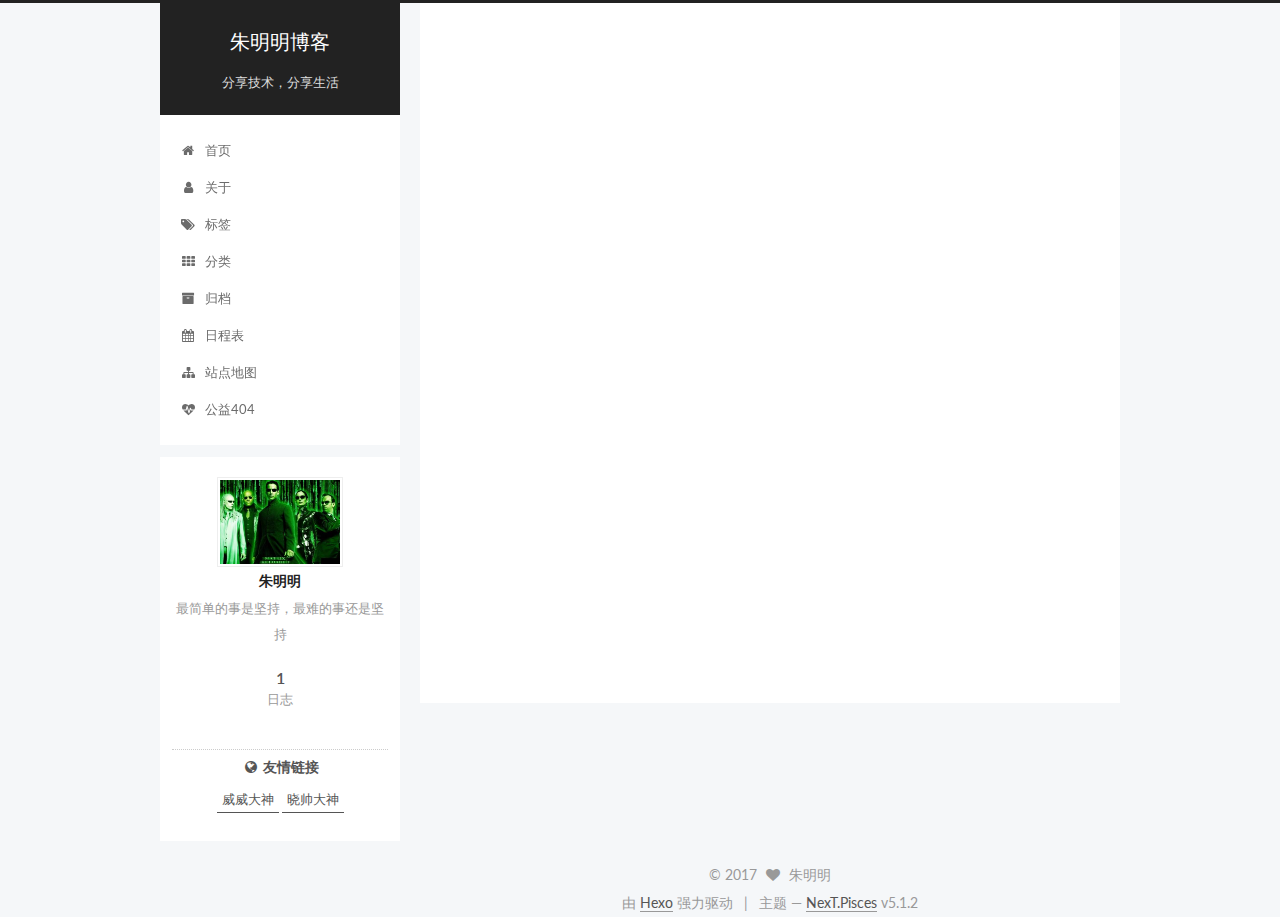
<file: 2017/09/09/新建文本文档 (3)/index.html>
<!DOCTYPE html>



  


<html class="theme-next pisces use-motion" lang="zh-Hans">
<head>
  <meta charset="UTF-8"/>
<meta http-equiv="X-UA-Compatible" content="IE=edge" />
<meta name="viewport" content="width=device-width, initial-scale=1, maximum-scale=1"/>
<meta name="theme-color" content="#222">









<meta http-equiv="Cache-Control" content="no-transform" />
<meta http-equiv="Cache-Control" content="no-siteapp" />
















  
  
  <link href="/lib/fancybox/source/jquery.fancybox.css?v=2.1.5" rel="stylesheet" type="text/css" />




  
  
  
  

  
    
    
  

  

  

  

  

  
    
    
    <link href="//fonts.googleapis.com/css?family=Lato:300,300italic,400,400italic,700,700italic&subset=latin,latin-ext" rel="stylesheet" type="text/css">
  






<link href="/lib/font-awesome/css/font-awesome.min.css?v=4.6.2" rel="stylesheet" type="text/css" />

<link href="/css/main.css?v=5.1.2" rel="stylesheet" type="text/css" />


  <meta name="keywords" content="Hexo, NexT" />








  <link rel="shortcut icon" type="image/x-icon" href="/favicon.ico?v=5.1.2" />






<meta name="description" content="欢迎光临">
<meta property="og:type" content="article">
<meta property="og:title" content="欢迎来到我的博客">
<meta property="og:url" content="http://yoursite.com/2017/09/09/新建文本文档 (3)/index.html">
<meta property="og:site_name" content="朱明明博客">
<meta property="og:description" content="欢迎光临">
<meta property="og:locale" content="zh-Hans">
<meta property="og:updated_time" content="2017-09-09T06:05:37.849Z">
<meta name="twitter:card" content="summary">
<meta name="twitter:title" content="欢迎来到我的博客">
<meta name="twitter:description" content="欢迎光临">



<script type="text/javascript" id="hexo.configurations">
  var NexT = window.NexT || {};
  var CONFIG = {
    root: '/',
    scheme: 'Pisces',
    version: '5.1.2',
    sidebar: {"position":"left","display":"post","offset":12,"offset_float":12,"b2t":false,"scrollpercent":false,"onmobile":false},
    fancybox: true,
    tabs: true,
    motion: {"enable":true,"async":false,"transition":{"post_block":"fadeIn","post_header":"slideDownIn","post_body":"slideDownIn","coll_header":"slideLeftIn"}},
    duoshuo: {
      userId: '0',
      author: '博主'
    },
    algolia: {
      applicationID: '',
      apiKey: '',
      indexName: '',
      hits: {"per_page":10},
      labels: {"input_placeholder":"Search for Posts","hits_empty":"We didn't find any results for the search: ${query}","hits_stats":"${hits} results found in ${time} ms"}
    }
  };
</script>



  <link rel="canonical" href="http://yoursite.com/2017/09/09/新建文本文档 (3)/"/>





  <title>欢迎来到我的博客 | 朱明明博客</title>
  








</head>

<body itemscope itemtype="http://schema.org/WebPage" lang="zh-Hans">

  
  
    
  

  <div class="container sidebar-position-left page-post-detail">
    <div class="headband"></div>

    <header id="header" class="header" itemscope itemtype="http://schema.org/WPHeader">
      <div class="header-inner"><div class="site-brand-wrapper">
  <div class="site-meta ">
    

    <div class="custom-logo-site-title">
      <a href="/"  class="brand" rel="start">
        <span class="logo-line-before"><i></i></span>
        <span class="site-title">朱明明博客</span>
        <span class="logo-line-after"><i></i></span>
      </a>
    </div>
      
        <p class="site-subtitle">分享技术，分享生活</p>
      
  </div>

  <div class="site-nav-toggle">
    <button>
      <span class="btn-bar"></span>
      <span class="btn-bar"></span>
      <span class="btn-bar"></span>
    </button>
  </div>
</div>

<nav class="site-nav">
  

  
    <ul id="menu" class="menu">
      
        
        <li class="menu-item menu-item-home">
          <a href="/" rel="section">
            
              <i class="menu-item-icon fa fa-fw fa-home"></i> <br />
            
            首页
          </a>
        </li>
      
        
        <li class="menu-item menu-item-about">
          <a href="/about/" rel="section">
            
              <i class="menu-item-icon fa fa-fw fa-user"></i> <br />
            
            关于
          </a>
        </li>
      
        
        <li class="menu-item menu-item-tags">
          <a href="/tags/" rel="section">
            
              <i class="menu-item-icon fa fa-fw fa-tags"></i> <br />
            
            标签
          </a>
        </li>
      
        
        <li class="menu-item menu-item-categories">
          <a href="/categories/" rel="section">
            
              <i class="menu-item-icon fa fa-fw fa-th"></i> <br />
            
            分类
          </a>
        </li>
      
        
        <li class="menu-item menu-item-archives">
          <a href="/archives/" rel="section">
            
              <i class="menu-item-icon fa fa-fw fa-archive"></i> <br />
            
            归档
          </a>
        </li>
      
        
        <li class="menu-item menu-item-schedule">
          <a href="/schedule/" rel="section">
            
              <i class="menu-item-icon fa fa-fw fa-calendar"></i> <br />
            
            日程表
          </a>
        </li>
      
        
        <li class="menu-item menu-item-sitemap">
          <a href="/sitemap.xml" rel="section">
            
              <i class="menu-item-icon fa fa-fw fa-sitemap"></i> <br />
            
            站点地图
          </a>
        </li>
      
        
        <li class="menu-item menu-item-commonweal">
          <a href="/404/" rel="section">
            
              <i class="menu-item-icon fa fa-fw fa-heartbeat"></i> <br />
            
            公益404
          </a>
        </li>
      

      
    </ul>
  

  
</nav>



 </div>
    </header>

    <main id="main" class="main">
      <div class="main-inner">
        <div class="content-wrap">
          <div id="content" class="content">
            

  <div id="posts" class="posts-expand">
    

  

  
  
  

  <article class="post post-type-normal" itemscope itemtype="http://schema.org/Article">
  
  
  
  <div class="post-block">
    <link itemprop="mainEntityOfPage" href="http://yoursite.com/2017/09/09/新建文本文档 (3)/">

    <span hidden itemprop="author" itemscope itemtype="http://schema.org/Person">
      <meta itemprop="name" content="朱明明">
      <meta itemprop="description" content="">
      <meta itemprop="image" content="/images/timg.jpg">
    </span>

    <span hidden itemprop="publisher" itemscope itemtype="http://schema.org/Organization">
      <meta itemprop="name" content="朱明明博客">
    </span>

    
      <header class="post-header">

        
        
          <h1 class="post-title" itemprop="name headline">欢迎来到我的博客</h1>
        

        <div class="post-meta">
          <span class="post-time">
            
              <span class="post-meta-item-icon">
                <i class="fa fa-calendar-o"></i>
              </span>
              
                <span class="post-meta-item-text">发表于</span>
              
              <time title="创建于" itemprop="dateCreated datePublished" datetime="2017-09-09T13:59:20+08:00">
                2017-09-09
              </time>
            

            

            
          </span>

          

          
            
          

          
          

          

          

          

        </div>
      </header>
    

    
    
    
    <div class="post-body" itemprop="articleBody">

      
      

      
        <p>  欢迎光临</p>

      
    </div>
    
    
    

    

    

    

    <footer class="post-footer">
      

      
      
      

      

      
      
    </footer>
  </div>
  
  
  
  </article>



    <div class="post-spread">
      
    </div>
  </div>


          </div>
          


          
  <div class="comments" id="comments">
    
  </div>


        </div>
        
          
  
  <div class="sidebar-toggle">
    <div class="sidebar-toggle-line-wrap">
      <span class="sidebar-toggle-line sidebar-toggle-line-first"></span>
      <span class="sidebar-toggle-line sidebar-toggle-line-middle"></span>
      <span class="sidebar-toggle-line sidebar-toggle-line-last"></span>
    </div>
  </div>

  <aside id="sidebar" class="sidebar">
    
    <div class="sidebar-inner">

      

      

      <section class="site-overview sidebar-panel sidebar-panel-active">
        <div class="site-author motion-element" itemprop="author" itemscope itemtype="http://schema.org/Person">
          
            <img class="site-author-image" itemprop="image"
              src="/images/timg.jpg"
              alt="朱明明" />
          
            <p class="site-author-name" itemprop="name">朱明明</p>
            <p class="site-description motion-element" itemprop="description">最简单的事是坚持，最难的事还是坚持</p>
        </div>

        <nav class="site-state motion-element">

          
            <div class="site-state-item site-state-posts">
            
              <a href="/archives/">
            
                <span class="site-state-item-count">1</span>
                <span class="site-state-item-name">日志</span>
              </a>
            </div>
          

          

          

        </nav>

        

        <div class="links-of-author motion-element">
          
        </div>

        
        

        
        
          <div class="links-of-blogroll motion-element links-of-blogroll-inline">
            <div class="links-of-blogroll-title">
              <i class="fa  fa-fw fa-globe"></i>
              友情链接
            </div>
            <ul class="links-of-blogroll-list">
              
                <li class="links-of-blogroll-item">
                  <a href="http://www.14d2.com/" title="威威大神" target="_blank">威威大神</a>
                </li>
              
                <li class="links-of-blogroll-item">
                  <a href="http://www.yuanxiaoshuai.top/" title="晓帅大神" target="_blank">晓帅大神</a>
                </li>
              
            </ul>
          </div>
        

        


      </section>

      

      

    </div>
  </aside>


        
      </div>
    </main>

    <footer id="footer" class="footer">
      <div class="footer-inner">
        <div class="copyright" >
  
  &copy; 
  <span itemprop="copyrightYear">2017</span>
  <span class="with-love">
    <i class="fa fa-heart"></i>
  </span>
  <span class="author" itemprop="copyrightHolder">朱明明</span>

  
</div>


  <div class="powered-by">由 <a class="theme-link" href="https://hexo.io">Hexo</a> 强力驱动</div>

  <span class="post-meta-divider">|</span>

  <div class="theme-info">主题 &mdash; <a class="theme-link" href="https://github.com/iissnan/hexo-theme-next">NexT.Pisces</a> v5.1.2</div>


        







        
      </div>
    </footer>

    
      <div class="back-to-top">
        <i class="fa fa-arrow-up"></i>
        
      </div>
    

  </div>

  

<script type="text/javascript">
  if (Object.prototype.toString.call(window.Promise) !== '[object Function]') {
    window.Promise = null;
  }
</script>









  












  
  <script type="text/javascript" src="/lib/jquery/index.js?v=2.1.3"></script>

  
  <script type="text/javascript" src="/lib/fastclick/lib/fastclick.min.js?v=1.0.6"></script>

  
  <script type="text/javascript" src="/lib/jquery_lazyload/jquery.lazyload.js?v=1.9.7"></script>

  
  <script type="text/javascript" src="/lib/velocity/velocity.min.js?v=1.2.1"></script>

  
  <script type="text/javascript" src="/lib/velocity/velocity.ui.min.js?v=1.2.1"></script>

  
  <script type="text/javascript" src="/lib/fancybox/source/jquery.fancybox.pack.js?v=2.1.5"></script>


  


  <script type="text/javascript" src="/js/src/utils.js?v=5.1.2"></script>

  <script type="text/javascript" src="/js/src/motion.js?v=5.1.2"></script>



  
  


  <script type="text/javascript" src="/js/src/affix.js?v=5.1.2"></script>

  <script type="text/javascript" src="/js/src/schemes/pisces.js?v=5.1.2"></script>



  <script type="text/javascript" src="/js/src/scrollspy.js?v=5.1.2"></script>
<script type="text/javascript" src="/js/src/post-details.js?v=5.1.2"></script>


  
  <script type="text/javascript" src="/js/src/scrollspy.js?v=5.1.2"></script>
<script type="text/javascript" src="/js/src/post-details.js?v=5.1.2"></script>



  


  <script type="text/javascript" src="/js/src/bootstrap.js?v=5.1.2"></script>



  


  




	





  





  








  





  

  

  

  

  

  

</body>
</html>
</file>
<file: css/main.css>
/* normalize.css v3.0.2 | MIT License | git.io/normalize */
html {
  font-family: sans-serif; /* 1 */
  -ms-text-size-adjust: 100%; /* 2 */
  -webkit-text-size-adjust: 100%; /* 2 */
}
body {
  margin: 0;
}
article,
aside,
details,
figcaption,
figure,
footer,
header,
hgroup,
main,
menu,
nav,
section,
summary {
  display: block;
}
audio,
canvas,
progress,
video {
  display: inline-block; /* 1 */
  vertical-align: baseline; /* 2 */
}
audio:not([controls]) {
  display: none;
  height: 0;
}
[hidden],
template {
  display: none;
}
a {
  background-color: transparent;
}
a:active,
a:hover {
  outline: 0;
}
abbr[title] {
  border-bottom: 1px dotted;
}
b,
strong {
  font-weight: bold;
}
dfn {
  font-style: italic;
}
h1 {
  font-size: 2em;
  margin: 0.67em 0;
}
mark {
  background: #ff0;
  color: #000;
}
small {
  font-size: 80%;
}
sub,
sup {
  font-size: 75%;
  line-height: 0;
  position: relative;
  vertical-align: baseline;
}
sup {
  top: -0.5em;
}
sub {
  bottom: -0.25em;
}
img {
  border: 0;
}
svg:not(:root) {
  overflow: hidden;
}
figure {
  margin: 1em 40px;
}
hr {
  -moz-box-sizing: content-box;
  box-sizing: content-box;
  height: 0;
}
pre {
  overflow: auto;
}
code,
kbd,
pre,
samp {
  font-family: monospace, monospace;
  font-size: 1em;
}
button,
input,
optgroup,
select,
textarea {
  color: inherit; /* 1 */
  font: inherit; /* 2 */
  margin: 0; /* 3 */
}
button {
  overflow: visible;
}
button,
select {
  text-transform: none;
}
button,
html input[type="button"],
input[type="reset"],
input[type="submit"] {
  -webkit-appearance: button; /* 2 */
  cursor: pointer; /* 3 */
}
button[disabled],
html input[disabled] {
  cursor: default;
}
button::-moz-focus-inner,
input::-moz-focus-inner {
  border: 0;
  padding: 0;
}
input {
  line-height: normal;
}
input[type="checkbox"],
input[type="radio"] {
  box-sizing: border-box; /* 1 */
  padding: 0; /* 2 */
}
input[type="number"]::-webkit-inner-spin-button,
input[type="number"]::-webkit-outer-spin-button {
  height: auto;
}
input[type="search"] {
  -webkit-appearance: textfield; /* 1 */
  -moz-box-sizing: content-box;
  -webkit-box-sizing: content-box; /* 2 */
  box-sizing: content-box;
}
input[type="search"]::-webkit-search-cancel-button,
input[type="search"]::-webkit-search-decoration {
  -webkit-appearance: none;
}
fieldset {
  border: 1px solid #c0c0c0;
  margin: 0 2px;
  padding: 0.35em 0.625em 0.75em;
}
legend {
  border: 0; /* 1 */
  padding: 0; /* 2 */
}
textarea {
  overflow: auto;
}
optgroup {
  font-weight: bold;
}
table {
  border-collapse: collapse;
  border-spacing: 0;
}
td,
th {
  padding: 0;
}
::selection {
  background: #262a30;
  color: #fff;
}
body {
  position: relative;
  font-family: 'Lato', "PingFang SC", "Microsoft YaHei", sans-serif;
  font-size: 14px;
  line-height: 2;
  color: #555;
  background: #f5f7f9;
}
@media (max-width: 767px) {
  body {
    padding-right: 0 !important;
  }
}
@media (min-width: 768px) and (max-width: 991px) {
  body {
    padding-right: 0 !important;
  }
}
@media (min-width: 1600px) {
  body {
    font-size: 16px;
  }
}
h1,
h2,
h3,
h4,
h5,
h6 {
  margin: 0;
  padding: 0;
  font-weight: bold;
  line-height: 1.5;
  font-family: 'Lato', "PingFang SC", "Microsoft YaHei", sans-serif;
}
h2,
h3,
h4,
h5,
h6 {
  margin: 20px 0 15px;
}
h1 {
  font-size: 22px;
}
@media (max-width: 767px) {
  h1 {
    font-size: 18px;
  }
}
h2 {
  font-size: 20px;
}
@media (max-width: 767px) {
  h2 {
    font-size: 16px;
  }
}
h3 {
  font-size: 18px;
}
@media (max-width: 767px) {
  h3 {
    font-size: 14px;
  }
}
h4 {
  font-size: 16px;
}
@media (max-width: 767px) {
  h4 {
    font-size: 12px;
  }
}
h5 {
  font-size: 14px;
}
@media (max-width: 767px) {
  h5 {
    font-size: 10px;
  }
}
h6 {
  font-size: 12px;
}
@media (max-width: 767px) {
  h6 {
    font-size: 8px;
  }
}
p {
  margin: 0 0 20px 0;
}
a {
  color: #555;
  text-decoration: none;
  outline: none;
  border-bottom: 1px solid #999;
  word-wrap: break-word;
}
a:hover {
  color: #222;
  border-bottom-color: #222;
}
blockquote {
  margin: 0;
  padding: 0;
}
img {
  display: block;
  margin: auto;
  max-width: 100%;
  height: auto;
}
hr {
  margin: 40px 0;
  height: 3px;
  border: none;
  background-color: #ddd;
  background-image: repeating-linear-gradient(-45deg, #fff, #fff 4px, transparent 4px, transparent 8px);
}
blockquote {
  padding: 0 15px;
  color: #666;
  border-left: 4px solid #ddd;
}
blockquote cite::before {
  content: "-";
  padding: 0 5px;
}
dt {
  font-weight: 700;
}
dd {
  margin: 0;
  padding: 0;
}
kbd {
  border: 1px solid #ccc;
  border-radius: 0.2em;
  box-shadow: 0.1em 0.1em 0.2em rgba(0,0,0,0.1);
  background-color: #f9f9f9;
  font-family: inherit;
  background-image: -webkit-linear-gradient(top, #eee, #fff, #eee);
  padding: 0.1em 0.3em;
  white-space: nowrap;
}
.text-left {
  text-align: left;
}
.text-center {
  text-align: center;
}
.text-right {
  text-align: right;
}
.text-justify {
  text-align: justify;
}
.text-nowrap {
  white-space: nowrap;
}
.text-lowercase {
  text-transform: lowercase;
}
.text-uppercase {
  text-transform: uppercase;
}
.text-capitalize {
  text-transform: capitalize;
}
.center-block {
  display: block;
  margin-left: auto;
  margin-right: auto;
}
.clearfix:before,
.clearfix:after {
  content: " ";
  display: table;
}
.clearfix:after {
  clear: both;
}
.pullquote {
  width: 45%;
}
.pullquote.left {
  float: left;
  margin-left: 5px;
  margin-right: 10px;
}
.pullquote.right {
  float: right;
  margin-left: 10px;
  margin-right: 5px;
}
.affix.affix.affix {
  position: fixed;
}
.translation {
  margin-top: -20px;
  font-size: 14px;
  color: #999;
}
.scrollbar-measure {
  width: 100px;
  height: 100px;
  overflow: scroll;
  position: absolute;
  top: -9999px;
}
.use-motion .motion-element {
  opacity: 0;
}
table {
  margin: 20px 0;
  width: 100%;
  border-collapse: collapse;
  border-spacing: 0;
  border: 1px solid #ddd;
  font-size: 14px;
  table-layout: fixed;
  word-wrap: break-all;
}
table>tbody>tr:nth-of-type(odd) {
  background-color: #f9f9f9;
}
table>tbody>tr:hover {
  background-color: #f5f5f5;
}
caption,
th,
td {
  padding: 8px;
  text-align: left;
  vertical-align: middle;
  font-weight: normal;
}
th,
td {
  border-bottom: 3px solid #ddd;
  border-right: 1px solid #eee;
}
th {
  padding-bottom: 10px;
  font-weight: 700;
}
td {
  border-bottom-width: 1px;
}
html,
body {
  height: 100%;
}
.container {
  position: relative;
  min-height: 100%;
}
.header-inner {
  margin: 0 auto;
  padding: 100px 0 70px;
  width: 700px;
}
@media (min-width: 1600px) {
  .container .header-inner {
    width: 900px;
  }
}
.main-inner {
  margin: 0 auto;
  width: 700px;
}
@media (min-width: 1600px) {
  .container .main-inner {
    width: 900px;
  }
}
.footer {
  width: 100%;
  min-height: 50px;
}
.footer-inner {
  box-sizing: border-box;
  margin: 20px auto;
  width: 700px;
}
@media (min-width: 1600px) {
  .container .footer-inner {
    width: 900px;
  }
}
pre,
.highlight {
  overflow: auto;
  margin: 20px 0;
  padding: 0;
  font-size: 13px;
  color: #c5c8c6;
  background: #1d1f21;
  line-height: 1.6;
}
pre,
code {
  font-family: consolas, Menlo, "PingFang SC", "Microsoft YaHei", monospace;
}
code {
  padding: 2px 4px;
  word-wrap: break-word;
  color: #555;
  background: #eee;
  border-radius: 3px;
  font-size: 13px;
}
pre code {
  padding: 0;
  color: #c5c8c6;
  background: none;
  text-shadow: none;
}
.highlight {
  border-radius: 1px;
}
.highlight pre {
  border: none;
  margin: 0;
  padding: 10px 0;
}
.highlight table {
  margin: 0;
  width: auto;
  border: none;
}
.highlight td {
  border: none;
  padding: 0;
}
.highlight figcaption {
  font-size: 1em;
  color: #c5c8c6;
  line-height: 1em;
  margin-bottom: 1em;
}
.highlight figcaption:before,
.highlight figcaption:after {
  content: " ";
  display: table;
}
.highlight figcaption:after {
  clear: both;
}
.highlight figcaption a {
  float: right;
  color: #c5c8c6;
}
.highlight figcaption a:hover {
  border-bottom-color: #c5c8c6;
}
.highlight .gutter pre {
  padding-left: 10px;
  padding-right: 10px;
  color: #888f96;
  text-align: right;
  background-color: #000;
}
.highlight .code pre {
  width: 100%;
  padding-left: 10px;
  padding-right: 10px;
  background-color: #1d1f21;
}
.highlight .line {
  height: 20px;
}
.gutter {
  -webkit-user-select: none;
  -moz-user-select: none;
  -ms-user-select: none;
  user-select: none;
}
.gist table {
  width: auto;
}
.gist table td {
  border: none;
}
pre .deletion {
  background: #008000;
}
pre .addition {
  background: #800000;
}
pre .meta {
  color: #b294bb;
}
pre .comment {
  color: #969896;
}
pre .variable,
pre .attribute,
pre .tag,
pre .regexp,
pre .ruby .constant,
pre .xml .tag .title,
pre .xml .pi,
pre .xml .doctype,
pre .html .doctype,
pre .css .id,
pre .css .class,
pre .css .pseudo {
  color: #c66;
}
pre .number,
pre .preprocessor,
pre .built_in,
pre .literal,
pre .params,
pre .constant,
pre .command {
  color: #de935f;
}
pre .ruby .class .title,
pre .css .rules .attribute,
pre .string,
pre .value,
pre .inheritance,
pre .header,
pre .ruby .symbol,
pre .xml .cdata,
pre .special,
pre .number,
pre .formula {
  color: #b5bd68;
}
pre .title,
pre .css .hexcolor {
  color: #8abeb7;
}
pre .function,
pre .python .decorator,
pre .python .title,
pre .ruby .function .title,
pre .ruby .title .keyword,
pre .perl .sub,
pre .javascript .title,
pre .coffeescript .title {
  color: #81a2be;
}
pre .keyword,
pre .javascript .function {
  color: #b294bb;
}
.full-image.full-image.full-image {
  border: none;
  max-width: 100%;
  width: auto;
  margin: 20px auto;
}
@media (min-width: 992px) {
  .full-image.full-image.full-image {
    max-width: none;
    width: 118%;
    margin: 0 -9%;
  }
}
.blockquote-center,
.page-home .post-type-quote blockquote,
.page-post-detail .post-type-quote blockquote {
  position: relative;
  margin: 40px 0;
  padding: 0;
  border-left: none;
  text-align: center;
}
.blockquote-center::before,
.page-home .post-type-quote blockquote::before,
.page-post-detail .post-type-quote blockquote::before,
.blockquote-center::after,
.page-home .post-type-quote blockquote::after,
.page-post-detail .post-type-quote blockquote::after {
  position: absolute;
  content: ' ';
  display: block;
  width: 100%;
  height: 24px;
  opacity: 0.2;
  background-repeat: no-repeat;
  background-position: 0 -6px;
  background-size: 22px 22px;
}
.blockquote-center::before,
.page-home .post-type-quote blockquote::before,
.page-post-detail .post-type-quote blockquote::before {
  top: -20px;
  background-image: url("../images/quote-l.svg");
  border-top: 1px solid #ccc;
}
.blockquote-center::after,
.page-home .post-type-quote blockquote::after,
.page-post-detail .post-type-quote blockquote::after {
  bottom: -20px;
  background-image: url("../images/quote-r.svg");
  border-bottom: 1px solid #ccc;
  background-position: 100% 8px;
}
.blockquote-center p,
.page-home .post-type-quote blockquote p,
.page-post-detail .post-type-quote blockquote p,
.blockquote-center div,
.page-home .post-type-quote blockquote div,
.page-post-detail .post-type-quote blockquote div {
  text-align: center;
}
.post .post-body .group-picture img {
  box-sizing: border-box;
  padding: 0 3px;
  border: none;
}
.post .group-picture-row {
  overflow: hidden;
  margin-top: 6px;
}
.post .group-picture-row:first-child {
  margin-top: 0;
}
.post .group-picture-column {
  float: left;
}
.page-post-detail .post-body .group-picture-column {
  float: none;
  margin-top: 10px;
  width: auto !important;
}
.page-post-detail .post-body .group-picture-column img {
  margin: 0 auto;
}
.page-archive .group-picture-container {
  overflow: hidden;
}
.page-archive .group-picture-row {
  float: left;
}
.page-archive .group-picture-row:first-child {
  margin-top: 6px;
}
.page-archive .group-picture-column {
  max-width: 150px;
  max-height: 150px;
}
.post-body .note {
  position: relative;
  padding: 15px;
  margin-bottom: 20px;
  border: 1px solid #eee;
  border-left-width: 5px;
  border-radius: 3px;
}
.post-body .note h2,
.post-body .note h3,
.post-body .note h4,
.post-body .note h5,
.post-body .note h6 {
  margin-top: 0;
  margin-bottom: 0;
  border-bottom: initial;
  padding-top: 0 !important;
}
.post-body .note p:first-child,
.post-body .note ul:first-child,
.post-body .note ol:first-child,
.post-body .note table:first-child,
.post-body .note pre:first-child,
.post-body .note blockquote:first-child {
  margin-top: 0;
}
.post-body .note p:last-child,
.post-body .note ul:last-child,
.post-body .note ol:last-child,
.post-body .note table:last-child,
.post-body .note pre:last-child,
.post-body .note blockquote:last-child {
  margin-bottom: 0;
}
.post-body .note.default {
  border-left-color: #777;
}
.post-body .note.default h2,
.post-body .note.default h3,
.post-body .note.default h4,
.post-body .note.default h5,
.post-body .note.default h6 {
  color: #777;
}
.post-body .note.primary {
  border-left-color: #6f42c1;
}
.post-body .note.primary h2,
.post-body .note.primary h3,
.post-body .note.primary h4,
.post-body .note.primary h5,
.post-body .note.primary h6 {
  color: #6f42c1;
}
.post-body .note.info {
  border-left-color: #428bca;
}
.post-body .note.info h2,
.post-body .note.info h3,
.post-body .note.info h4,
.post-body .note.info h5,
.post-body .note.info h6 {
  color: #428bca;
}
.post-body .note.success {
  border-left-color: #5cb85c;
}
.post-body .note.success h2,
.post-body .note.success h3,
.post-body .note.success h4,
.post-body .note.success h5,
.post-body .note.success h6 {
  color: #5cb85c;
}
.post-body .note.warning {
  border-left-color: #f0ad4e;
}
.post-body .note.warning h2,
.post-body .note.warning h3,
.post-body .note.warning h4,
.post-body .note.warning h5,
.post-body .note.warning h6 {
  color: #f0ad4e;
}
.post-body .note.danger {
  border-left-color: #d9534f;
}
.post-body .note.danger h2,
.post-body .note.danger h3,
.post-body .note.danger h4,
.post-body .note.danger h5,
.post-body .note.danger h6 {
  color: #d9534f;
}
.post-body .label {
  display: inline;
  padding: 0 2px;
  white-space: nowrap;
}
.post-body .label.default {
  background-color: #f0f0f0;
}
.post-body .label.primary {
  background-color: #efe6f7;
}
.post-body .label.info {
  background-color: #e5f2f8;
}
.post-body .label.success {
  background-color: #e7f4e9;
}
.post-body .label.warning {
  background-color: #fcf6e1;
}
.post-body .label.danger {
  background-color: #fae8eb;
}
.post-body .tabs {
  position: relative;
  display: block;
  margin-bottom: 20px;
  padding-top: 10px;
}
.post-body .tabs ul.nav-tabs {
  margin: 0;
  padding: 0;
  display: flex;
  margin-bottom: -1px;
}
@media (max-width: 413px) {
  .post-body .tabs ul.nav-tabs {
    display: block;
    margin-bottom: 5px;
  }
}
.post-body .tabs ul.nav-tabs li.tab {
  list-style-type: none !important;
  margin: 0 0.25em 0 0;
  border-top: 3px solid transparent;
  border-left: 1px solid transparent;
  border-right: 1px solid transparent;
}
@media (max-width: 413px) {
  .post-body .tabs ul.nav-tabs li.tab {
    margin: initial;
    border-top: 1px solid transparent;
    border-left: 3px solid transparent;
    border-right: 1px solid transparent;
    border-bottom: 1px solid transparent;
  }
}
.post-body .tabs ul.nav-tabs li.tab a {
  outline: 0;
  border-bottom: initial;
  display: block;
  line-height: 1.8em;
  padding: 0.25em 0.75em;
  transition-duration: 0.2s;
  transition-timing-function: ease-out;
  transition-delay: 0s;
}
.post-body .tabs ul.nav-tabs li.tab a i {
  width: 1.285714285714286em;
}
.post-body .tabs ul.nav-tabs li.tab.active {
  border-top: 3px solid #fc6423;
  border-left: 1px solid #ddd;
  border-right: 1px solid #ddd;
  background-color: #fff;
}
@media (max-width: 413px) {
  .post-body .tabs ul.nav-tabs li.tab.active {
    border-top: 1px solid #ddd;
    border-left: 3px solid #fc6423;
    border-right: 1px solid #ddd;
    border-bottom: 1px solid #ddd;
  }
}
.post-body .tabs ul.nav-tabs li.tab.active a {
  cursor: default;
  color: #555;
}
.post-body .tabs .tab-content {
  background-color: #fff;
}
.post-body .tabs .tab-content .tab-pane {
  border: 1px solid #ddd;
  padding: 20px 20px 0 20px;
}
.post-body .tabs .tab-content .tab-pane:not(.active) {
  display: none !important;
}
.post-body .tabs .tab-content .tab-pane.active {
  display: block !important;
}
.btn {
  display: inline-block;
  padding: 0 20px;
  font-size: 14px;
  color: #fff;
  background: #222;
  border: 2px solid #555;
  text-decoration: none;
  border-radius: 0;
  transition-property: background-color;
  transition-duration: 0.2s;
  transition-timing-function: ease-in-out;
  transition-delay: 0s;
}
.btn:hover,
.post-button .btn:hover {
  border-color: #222;
  color: #fff;
  background: #222;
}
.btn-bar {
  display: block;
  width: 22px;
  height: 2px;
  background: #555;
  border-radius: 1px;
}
.btn-bar+.btn-bar {
  margin-top: 4px;
}
.pagination {
  margin: 120px 0 40px;
  text-align: center;
  border-top: 1px solid #eee;
}
.page-number-basic,
.pagination .prev,
.pagination .next,
.pagination .page-number,
.pagination .space {
  display: inline-block;
  position: relative;
  top: -1px;
  margin: 0 10px;
  padding: 0 10px;
  line-height: 30px;
}
@media (max-width: 767px) {
  .page-number-basic,
  .pagination .prev,
  .pagination .next,
  .pagination .page-number,
  .pagination .space {
    margin: 0 5px;
  }
}
.pagination .prev,
.pagination .next,
.pagination .page-number {
  border-bottom: 0;
  border-top: 1px solid #eee;
  transition-property: border-color;
  transition-duration: 0.2s;
  transition-timing-function: ease-in-out;
  transition-delay: 0s;
}
.pagination .prev:hover,
.pagination .next:hover,
.pagination .page-number:hover {
  border-top-color: #222;
}
.pagination .space {
  padding: 0;
  margin: 0;
}
.pagination .prev {
  margin-left: 0;
}
.pagination .next {
  margin-right: 0;
}
.pagination .page-number.current {
  color: #fff;
  background: #ccc;
  border-top-color: #ccc;
}
@media (max-width: 767px) {
  .pagination {
    border-top: none;
  }
  .pagination .prev,
  .pagination .next,
  .pagination .page-number {
    margin-bottom: 10px;
    border-top: 0;
    border-bottom: 1px solid #eee;
  }
  .pagination .prev:hover,
  .pagination .next:hover,
  .pagination .page-number:hover {
    border-bottom-color: #222;
  }
}
.comments {
  margin: 60px 20px 0;
}
.tag-cloud {
  text-align: center;
}
.tag-cloud a {
  display: inline-block;
  margin: 10px;
}
.back-to-top {
  box-sizing: border-box;
  position: fixed;
  bottom: -100px;
  right: 30px;
  z-index: 1050;
  padding: 0 6px;
  width: 24px;
  background: #222;
  font-size: 12px;
  opacity: 0.6;
  color: #fff;
  cursor: pointer;
  text-align: center;
  -webkit-transform: translateZ(0);
  transition-property: bottom;
  transition-duration: 0.2s;
  transition-timing-function: ease-in-out;
  transition-delay: 0s;
}
@media (min-width: 768px) and (max-width: 991px) {
  .back-to-top {
    display: none !important;
  }
}
@media (max-width: 767px) {
  .back-to-top {
    display: none !important;
  }
}
.back-to-top.back-to-top-on {
  bottom: 30px;
}
.header {
  background: transparent;
}
.header-inner {
  position: relative;
}
.headband {
  height: 3px;
  background: #222;
}
.site-meta {
  margin: 0;
  text-align: center;
}
@media (max-width: 767px) {
  .site-meta {
    text-align: center;
  }
}
.brand {
  position: relative;
  display: inline-block;
  padding: 0 40px;
  color: #fff;
  background: #222;
  border-bottom: none;
}
.brand:hover {
  color: #fff;
}
.logo {
  display: inline-block;
  margin-right: 5px;
  line-height: 36px;
  vertical-align: top;
}
.site-title {
  display: inline-block;
  vertical-align: top;
  line-height: 36px;
  font-size: 20px;
  font-weight: normal;
  font-family: 'Lato', "PingFang SC", "Microsoft YaHei", sans-serif;
}
.site-subtitle {
  margin-top: 10px;
  font-size: 13px;
  color: #ddd;
}
.use-motion .brand {
  opacity: 0;
}
.use-motion .logo,
.use-motion .site-title,
.use-motion .site-subtitle {
  opacity: 0;
  position: relative;
  top: -10px;
}
.site-nav-toggle {
  display: none;
  position: absolute;
  top: 10px;
  left: 10px;
}
@media (max-width: 767px) {
  .site-nav-toggle {
    display: block;
  }
}
.site-nav-toggle button {
  margin-top: 2px;
  padding: 9px 10px;
  background: transparent;
  border: none;
}
@media (max-width: 767px) {
  .site-nav {
    display: none;
    margin: 0 -10px;
    padding: 0 10px;
    clear: both;
    border-top: 1px solid #ddd;
  }
}
@media (min-width: 768px) and (max-width: 991px) {
  .site-nav {
    display: block !important;
  }
}
@media (min-width: 992px) {
  .site-nav {
    display: block !important;
  }
}
.menu {
  margin-top: 20px;
  padding-left: 0;
  text-align: center;
}
.menu .menu-item {
  display: inline-block;
  margin: 0 10px;
  list-style: none;
}
@media screen and (max-width: 767px) {
  .menu .menu-item {
    margin-top: 10px;
  }
}
.menu .menu-item a {
  display: block;
  font-size: 13px;
  line-height: inherit;
  border-bottom: 1px solid transparent;
  transition-property: border-color;
  transition-duration: 0.2s;
  transition-timing-function: ease-in-out;
  transition-delay: 0s;
}
.menu .menu-item a:hover,
.menu-item-active a {
  border-bottom-color: #222;
}
.menu .menu-item .fa {
  margin-right: 5px;
}
.use-motion .menu-item {
  opacity: 0;
}
.post-body {
  font-family: 'Lato', "PingFang SC", "Microsoft YaHei", sans-serif;
}
@media (max-width: 767px) {
  .post-body {
    word-break: break-word;
  }
}
.post-body .fancybox img {
  display: block !important;
  margin: 0 auto;
  cursor: pointer;
  cursor: zoom-in;
  cursor: -webkit-zoom-in;
}
.post-body .image-caption,
.post-body .figure .caption {
  margin: 10px auto 15px;
  text-align: center;
  font-size: 14px;
  color: #999;
  font-weight: bold;
  line-height: 1;
}
.post-sticky-flag {
  display: inline-block;
  font-size: 16px;
  -ms-transform: rotate(30deg);
  -webkit-transform: rotate(30deg);
  -moz-transform: rotate(30deg);
  -ms-transform: rotate(30deg);
  -o-transform: rotate(30deg);
  transform: rotate(30deg);
}
.use-motion .post-block {
  opacity: 0;
}
.use-motion .post-header {
  opacity: 0;
}
.use-motion .post-body {
  opacity: 0;
}
.use-motion .collection-title {
  opacity: 0;
}
.posts-expand {
  padding-top: 40px;
}
@media (max-width: 767px) {
  .posts-expand {
    margin: 0 20px;
  }
  .post-body pre {
    padding: 10px;
  }
  .post-body pre .gutter pre {
    padding-right: 10px;
  }
  .post-body .highlight {
    margin-left: 0px;
    margin-right: 0px;
    padding: 0;
  }
  .post-body .highlight .gutter pre {
    padding-right: 10px;
  }
}
@media (min-width: 992px) {
  .posts-expand .post-body {
    text-align: justify;
  }
}
.posts-expand .post-body h2,
.posts-expand .post-body h3,
.posts-expand .post-body h4,
.posts-expand .post-body h5,
.posts-expand .post-body h6 {
  padding-top: 10px;
}
.posts-expand .post-body h2 .header-anchor,
.posts-expand .post-body h3 .header-anchor,
.posts-expand .post-body h4 .header-anchor,
.posts-expand .post-body h5 .header-anchor,
.posts-expand .post-body h6 .header-anchor {
  float: right;
  margin-left: 10px;
  color: #ccc;
  border-bottom-style: none;
  visibility: hidden;
}
.posts-expand .post-body h2 .header-anchor:hover,
.posts-expand .post-body h3 .header-anchor:hover,
.posts-expand .post-body h4 .header-anchor:hover,
.posts-expand .post-body h5 .header-anchor:hover,
.posts-expand .post-body h6 .header-anchor:hover {
  color: inherit;
}
.posts-expand .post-body h2:hover .header-anchor,
.posts-expand .post-body h3:hover .header-anchor,
.posts-expand .post-body h4:hover .header-anchor,
.posts-expand .post-body h5:hover .header-anchor,
.posts-expand .post-body h6:hover .header-anchor {
  visibility: visible;
}
.posts-expand .post-body ul li {
  list-style: circle;
}
.posts-expand .post-body img {
  box-sizing: border-box;
  margin: auto;
  padding: 3px;
  border: 1px solid #ddd;
}
.posts-expand .fancybox img {
  margin: 0 auto;
}
@media (max-width: 767px) {
  .posts-collapse {
    margin: 0 20px;
  }
  .posts-collapse .post-title,
  .posts-collapse .post-meta {
    display: block;
    width: auto;
    text-align: left;
  }
}
.posts-collapse {
  position: relative;
  z-index: 1010;
  margin-left: 55px;
}
.posts-collapse::after {
  content: " ";
  position: absolute;
  top: 20px;
  left: 0;
  margin-left: -2px;
  width: 4px;
  height: 100%;
  background: #f5f5f5;
  z-index: -1;
}
@media (max-width: 767px) {
  .posts-collapse {
    margin: 0 20px;
  }
}
.posts-collapse .collection-title {
  position: relative;
  margin: 60px 0;
}
.posts-collapse .collection-title h1,
.posts-collapse .collection-title h2 {
  margin-left: 20px;
}
.posts-collapse .collection-title small {
  color: #bbb;
  margin-left: 5px;
}
.posts-collapse .collection-title::before {
  content: " ";
  position: absolute;
  left: 0;
  top: 50%;
  margin-left: -4px;
  margin-top: -4px;
  width: 8px;
  height: 8px;
  background: #bbb;
  border-radius: 50%;
}
.posts-collapse .post {
  margin: 30px 0;
}
.posts-collapse .post-header {
  position: relative;
  transition-duration: 0.2s;
  transition-timing-function: ease-in-out;
  transition-delay: 0s;
  transition-property: border;
  border-bottom: 1px dashed #ccc;
}
.posts-collapse .post-header::before {
  content: " ";
  position: absolute;
  left: 0;
  top: 12px;
  width: 6px;
  height: 6px;
  margin-left: -4px;
  background: #bbb;
  border-radius: 50%;
  border: 1px solid #fff;
  transition-duration: 0.2s;
  transition-timing-function: ease-in-out;
  transition-delay: 0s;
  transition-property: background;
}
.posts-collapse .post-header:hover {
  border-bottom-color: #666;
}
.posts-collapse .post-header:hover::before {
  background: #222;
}
.posts-collapse .post-meta {
  position: absolute;
  font-size: 12px;
  left: 20px;
  top: 5px;
}
.posts-collapse .post-comments-count {
  display: none;
}
.posts-collapse .post-title {
  margin-left: 60px;
  font-size: 16px;
  font-weight: normal;
  line-height: inherit;
}
.posts-collapse .post-title::after {
  margin-left: 3px;
  opacity: 0.6;
}
.posts-collapse .post-title a {
  color: #666;
  border-bottom: none;
}
.page-home .post-type-quote .post-header,
.page-post-detail .post-type-quote .post-header,
.page-home .post-type-quote .post-tags,
.page-post-detail .post-type-quote .post-tags {
  display: none;
}
.posts-expand .post-title {
  font-size: 26px;
  text-align: center;
  word-break: break-word;
  font-weight: 400;
}
@media (max-width: 767px) {
  .posts-expand .post-title {
    font-size: 22px;
  }
}
.posts-expand .post-title-link {
  display: inline-block;
  position: relative;
  color: #555;
  border-bottom: none;
  line-height: 1.2;
  vertical-align: top;
}
.posts-expand .post-title-link::before {
  content: "";
  position: absolute;
  width: 100%;
  height: 2px;
  bottom: 0;
  left: 0;
  background-color: #000;
  visibility: hidden;
  -webkit-transform: scaleX(0);
  -moz-transform: scaleX(0);
  -ms-transform: scaleX(0);
  -o-transform: scaleX(0);
  transform: scaleX(0);
  transition-duration: 0.2s;
  transition-timing-function: ease-in-out;
  transition-delay: 0s;
}
.posts-expand .post-title-link:hover::before {
  visibility: visible;
  -webkit-transform: scaleX(1);
  -moz-transform: scaleX(1);
  -ms-transform: scaleX(1);
  -o-transform: scaleX(1);
  transform: scaleX(1);
}
.posts-expand .post-title-link .fa {
  font-size: 16px;
}
.posts-expand .post-meta {
  margin: 3px 0 60px 0;
  color: #999;
  font-family: 'Lato', "PingFang SC", "Microsoft YaHei", sans-serif;
  font-size: 12px;
  text-align: center;
}
.posts-expand .post-meta .post-category-list {
  display: inline-block;
  margin: 0;
  padding: 3px;
}
.posts-expand .post-meta .post-category-list-link {
  color: #999;
}
.posts-expand .post-meta .post-description {
  font-size: 14px;
  margin-top: 2px;
}
.post-meta-divider {
  margin: 0 0.5em;
}
.post-meta-item-icon {
  margin-right: 3px;
}
@media (min-width: 768px) and (max-width: 991px) {
  .post-meta-item-icon {
    display: inline-block;
  }
}
@media (max-width: 767px) {
  .post-meta-item-icon {
    display: inline-block;
  }
}
@media (min-width: 768px) and (max-width: 991px) {
  .post-meta-item-text {
    display: none;
  }
}
@media (max-width: 767px) {
  .post-meta-item-text {
    display: none;
  }
}
@media (max-width: 767px) {
  .posts-expand .post-comments-count {
    display: none;
  }
}
.post-button {
  margin-top: 50px;
}
.post-button .btn {
  color: #555;
  font-size: 14px;
  background: #fff;
  border-radius: 2px;
  line-height: 2;
  margin: 0 4px 8px 4px;
}
.post-button .fa-fw {
  width: 1.285714285714286em;
  text-align: left;
}
.posts-expand .post-tags {
  margin-top: 40px;
  text-align: center;
}
.posts-expand .post-tags a {
  display: inline-block;
  margin-right: 10px;
  font-size: 13px;
}
.post-nav {
  display: table;
  margin-top: 15px;
  width: 100%;
  border-top: 1px solid #eee;
}
.post-nav-divider {
  display: table-cell;
  width: 10%;
}
.post-nav-item {
  display: table-cell;
  padding: 10px 0 0 0;
  width: 45%;
  vertical-align: top;
}
.post-nav-item a {
  position: relative;
  display: block;
  line-height: 25px;
  font-size: 14px;
  color: #555;
  border-bottom: none;
}
.post-nav-item a:hover {
  color: #222;
  border-bottom: none;
}
.post-nav-item a:active {
  top: 2px;
}
.post-nav-item .fa {
  position: absolute;
  top: 8px;
  left: 0;
  font-size: 12px;
}
.post-nav-next a {
  padding-left: 15px;
}
.post-nav-prev {
  text-align: right;
}
.post-nav-prev a {
  padding-right: 15px;
}
.post-nav-prev .fa {
  right: 0;
  left: auto;
}
.posts-expand .post-eof {
  display: block;
  margin: 80px auto 60px;
  width: 8%;
  height: 1px;
  background: #ccc;
  text-align: center;
}
.post:last-child .post-eof.post-eof.post-eof {
  display: none;
}
.post-gallery {
  display: table;
  table-layout: fixed;
  width: 100%;
  border-collapse: separate;
}
.post-gallery-row {
  display: table-row;
}
.post-gallery .post-gallery-img {
  display: table-cell;
  text-align: center;
  vertical-align: middle;
  border: none;
}
.post-gallery .post-gallery-img img {
  max-width: 100%;
  max-height: 100%;
  border: none;
}
.fancybox-close,
.fancybox-close:hover {
  border: none;
}
.rtl.post-body p,
.rtl.post-body a,
.rtl.post-body h1,
.rtl.post-body h2,
.rtl.post-body h3,
.rtl.post-body h4,
.rtl.post-body h5,
.rtl.post-body h6,
.rtl.post-body li,
.rtl.post-body ul,
.rtl.post-body ol {
  direction: rtl;
  font-family: UKIJ Ekran;
}
.rtl.post-title {
  font-family: UKIJ Ekran;
}
.sidebar {
  position: fixed;
  right: 0;
  top: 0;
  bottom: 0;
  width: 0;
  z-index: 1040;
  box-shadow: inset 0 2px 6px #000;
  background: #222;
  -webkit-transform: translateZ(0);
}
.sidebar a {
  color: #999;
  border-bottom-color: #555;
}
.sidebar a:hover {
  color: #eee;
}
@media (min-width: 768px) and (max-width: 991px) {
  .sidebar {
    display: none !important;
  }
}
@media (max-width: 767px) {
  .sidebar {
    display: none !important;
  }
}
.sidebar-inner {
  position: relative;
  padding: 20px 10px;
  color: #999;
  text-align: center;
}
.sidebar-toggle {
  position: fixed;
  right: 30px;
  bottom: 45px;
  width: 14px;
  height: 14px;
  padding: 5px;
  background: #222;
  line-height: 0;
  z-index: 1050;
  cursor: pointer;
  -webkit-transform: translateZ(0);
}
@media (min-width: 768px) and (max-width: 991px) {
  .sidebar-toggle {
    display: none !important;
  }
}
@media (max-width: 767px) {
  .sidebar-toggle {
    display: none !important;
  }
}
.sidebar-toggle-line {
  position: relative;
  display: inline-block;
  vertical-align: top;
  height: 2px;
  width: 100%;
  background: #fff;
  margin-top: 3px;
}
.sidebar-toggle-line:first-child {
  margin-top: 0;
}
.site-author-image {
  display: block;
  margin: 0 auto;
  padding: 2px;
  max-width: 120px;
  height: auto;
  border: 1px solid #eee;
}
.site-author-name {
  margin: 0;
  text-align: center;
  color: #222;
  font-weight: 600;
}
.site-description {
  margin-top: 0;
  text-align: center;
  font-size: 13px;
  color: #999;
}
.site-state {
  overflow: hidden;
  line-height: 1.4;
  white-space: nowrap;
  text-align: center;
}
.site-state-item {
  display: inline-block;
  padding: 0 15px;
  border-left: 1px solid #eee;
}
.site-state-item:first-child {
  border-left: none;
}
.site-state-item a {
  border-bottom: none;
}
.site-state-item-count {
  display: block;
  text-align: center;
  color: inherit;
  font-weight: 600;
  font-size: 16px;
}
.site-state-item-name {
  font-size: 13px;
  color: #999;
}
.feed-link {
  margin-top: 20px;
}
.feed-link a {
  display: inline-block;
  padding: 0 15px;
  color: #fc6423;
  border: 1px solid #fc6423;
  border-radius: 4px;
}
.feed-link a i {
  color: #fc6423;
  font-size: 14px;
}
.feed-link a:hover {
  color: #fff;
  background: #fc6423;
}
.feed-link a:hover i {
  color: #fff;
}
.links-of-author {
  margin-top: 20px;
}
.links-of-author a {
  display: inline-block;
  vertical-align: middle;
  margin-right: 10px;
  margin-bottom: 10px;
  border-bottom-color: #555;
  font-size: 13px;
}
.links-of-author a:before {
  display: inline-block;
  vertical-align: middle;
  margin-right: 3px;
  content: " ";
  width: 4px;
  height: 4px;
  border-radius: 50%;
  background: #b8ffd2;
}
.links-of-blogroll {
  font-size: 13px;
}
.links-of-blogroll-title {
  margin-top: 20px;
  font-size: 14px;
  font-weight: 600;
}
.links-of-blogroll-list {
  margin: 0;
  padding: 0;
  list-style: none;
}
.links-of-blogroll-item {
  padding: 2px 10px;
}
.links-of-blogroll-item a {
  max-width: 280px;
  box-sizing: border-box;
  display: inline-block;
  overflow: hidden;
  white-space: nowrap;
  text-overflow: ellipsis;
}
.sidebar-nav {
  margin: 0 0 20px;
  padding-left: 0;
}
.sidebar-nav li {
  display: inline-block;
  cursor: pointer;
  border-bottom: 1px solid transparent;
  font-size: 14px;
  color: #555;
}
.sidebar-nav li:hover {
  color: #fc6423;
}
.page-post-detail .sidebar-nav-toc {
  padding: 0 5px;
}
.page-post-detail .sidebar-nav-overview {
  margin-left: 10px;
}
.sidebar-nav .sidebar-nav-active {
  color: #fc6423;
  border-bottom-color: #fc6423;
}
.sidebar-nav .sidebar-nav-active:hover {
  color: #fc6423;
}
.sidebar-panel {
  display: none;
}
.sidebar-panel-active {
  display: block;
}
.post-toc-empty {
  font-size: 14px;
  color: #666;
}
.post-toc-wrap {
  overflow: hidden;
}
.post-toc {
  overflow: auto;
}
.post-toc ol {
  margin: 0;
  padding: 0 2px 5px 10px;
  text-align: left;
  list-style: none;
  font-size: 14px;
}
.post-toc ol > ol {
  padding-left: 0;
}
.post-toc ol a {
  transition-duration: 0.2s;
  transition-timing-function: ease-in-out;
  transition-delay: 0s;
  transition-property: all;
  color: #666;
  border-bottom-color: #ccc;
}
.post-toc ol a:hover {
  color: #000;
  border-bottom-color: #000;
}
.post-toc .nav-item {
  overflow: hidden;
  text-overflow: ellipsis;
  white-space: nowrap;
  line-height: 1.8;
}
.post-toc .nav .nav-child {
  display: none;
}
.post-toc .nav .active > .nav-child {
  display: block;
}
.post-toc .nav .active-current > .nav-child {
  display: block;
}
.post-toc .nav .active-current > .nav-child > .nav-item {
  display: block;
}
.post-toc .nav .active > a {
  color: #fc6423;
  border-bottom-color: #fc6423;
}
.post-toc .nav .active-current > a {
  color: #fc6423;
}
.post-toc .nav .active-current > a:hover {
  color: #fc6423;
}
.footer {
  font-size: 14px;
  color: #999;
}
.footer img {
  border: none;
}
.footer-inner {
  text-align: center;
}
.with-love {
  display: inline-block;
  margin: 0 5px;
}
.powered-by,
.theme-info {
  display: inline-block;
}
.cc-license {
  margin-top: 10px;
  text-align: center;
}
.cc-license .cc-opacity {
  opacity: 0.7;
  border-bottom: none;
}
.cc-license .cc-opacity:hover {
  opacity: 0.9;
}
.cc-license img {
  display: inline-block;
}
.theme-next #ds-thread #ds-reset {
  color: #555;
}
.theme-next #ds-thread #ds-reset .ds-replybox {
  margin-bottom: 30px;
}
.theme-next #ds-thread #ds-reset .ds-replybox .ds-avatar,
.theme-next #ds-reset .ds-avatar img {
  box-shadow: none;
}
.theme-next #ds-thread #ds-reset .ds-textarea-wrapper {
  border-color: #c7d4e1;
  background: none;
  border-top-right-radius: 3px;
  border-top-left-radius: 3px;
}
.theme-next #ds-thread #ds-reset .ds-textarea-wrapper textarea {
  height: 60px;
}
.theme-next #ds-reset .ds-rounded-top {
  border-radius: 0;
}
.theme-next #ds-thread #ds-reset .ds-post-toolbar {
  box-sizing: border-box;
  border: 1px solid #c7d4e1;
  background: #f6f8fa;
}
.theme-next #ds-thread #ds-reset .ds-post-options {
  height: 40px;
  border: none;
  background: none;
}
.theme-next #ds-thread #ds-reset .ds-toolbar-buttons {
  top: 11px;
}
.theme-next #ds-thread #ds-reset .ds-sync {
  top: 5px;
}
.theme-next #ds-thread #ds-reset .ds-post-button {
  top: 4px;
  right: 5px;
  width: 90px;
  height: 30px;
  border: 1px solid #c5ced7;
  border-radius: 3px;
  background-image: linear-gradient(#fbfbfc, #f5f7f9);
  color: #60676d;
}
.theme-next #ds-thread #ds-reset .ds-post-button:hover {
  background-position: 0 -30px;
  color: #60676d;
}
.theme-next #ds-thread #ds-reset .ds-comments-info {
  padding: 10px 0;
}
.theme-next #ds-thread #ds-reset .ds-sort {
  display: none;
}
.theme-next #ds-thread #ds-reset li.ds-tab a.ds-current {
  border: none;
  background: #f6f8fa;
  color: #60676d;
}
.theme-next #ds-thread #ds-reset li.ds-tab a.ds-current:hover {
  background-color: #e9f0f7;
  color: #60676d;
}
.theme-next #ds-thread #ds-reset li.ds-tab a {
  border-radius: 2px;
  padding: 5px;
}
.theme-next #ds-thread #ds-reset .ds-login-buttons p {
  color: #999;
  line-height: 36px;
}
.theme-next #ds-thread #ds-reset .ds-login-buttons .ds-service-list li {
  height: 28px;
}
.theme-next #ds-thread #ds-reset .ds-service-list a {
  background: none;
  padding: 5px;
  border: 1px solid;
  border-radius: 3px;
  text-align: center;
}
.theme-next #ds-thread #ds-reset .ds-service-list a:hover {
  color: #fff;
  background: #666;
}
.theme-next #ds-thread #ds-reset .ds-service-list .ds-weibo {
  color: #fc9b00;
  border-color: #fc9b00;
}
.theme-next #ds-thread #ds-reset .ds-service-list .ds-weibo:hover {
  background: #fc9b00;
}
.theme-next #ds-thread #ds-reset .ds-service-list .ds-qq {
  color: #60a3ec;
  border-color: #60a3ec;
}
.theme-next #ds-thread #ds-reset .ds-service-list .ds-qq:hover {
  background: #60a3ec;
}
.theme-next #ds-thread #ds-reset .ds-service-list .ds-renren {
  color: #2e7ac4;
  border-color: #2e7ac4;
}
.theme-next #ds-thread #ds-reset .ds-service-list .ds-renren:hover {
  background: #2e7ac4;
}
.theme-next #ds-thread #ds-reset .ds-service-list .ds-douban {
  color: #37994c;
  border-color: #37994c;
}
.theme-next #ds-thread #ds-reset .ds-service-list .ds-douban:hover {
  background: #37994c;
}
.theme-next #ds-thread #ds-reset .ds-service-list .ds-kaixin {
  color: #fef20d;
  border-color: #fef20d;
}
.theme-next #ds-thread #ds-reset .ds-service-list .ds-kaixin:hover {
  background: #fef20d;
}
.theme-next #ds-thread #ds-reset .ds-service-list .ds-netease {
  color: #f00;
  border-color: #f00;
}
.theme-next #ds-thread #ds-reset .ds-service-list .ds-netease:hover {
  background: #f00;
}
.theme-next #ds-thread #ds-reset .ds-service-list .ds-sohu {
  color: #ffcb05;
  border-color: #ffcb05;
}
.theme-next #ds-thread #ds-reset .ds-service-list .ds-sohu:hover {
  background: #ffcb05;
}
.theme-next #ds-thread #ds-reset .ds-service-list .ds-baidu {
  color: #2831e0;
  border-color: #2831e0;
}
.theme-next #ds-thread #ds-reset .ds-service-list .ds-baidu:hover {
  background: #2831e0;
}
.theme-next #ds-thread #ds-reset .ds-service-list .ds-google {
  color: #166bec;
  border-color: #166bec;
}
.theme-next #ds-thread #ds-reset .ds-service-list .ds-google:hover {
  background: #166bec;
}
.theme-next #ds-thread #ds-reset .ds-service-list .ds-weixin {
  color: #00ce0d;
  border-color: #00ce0d;
}
.theme-next #ds-thread #ds-reset .ds-service-list .ds-weixin:hover {
  background: #00ce0d;
}
.theme-next #ds-thread #ds-reset .ds-service-list .ds-more-services {
  border: none;
}
.theme-next #ds-thread #ds-reset .ds-service-list .ds-more-services:hover {
  background: none;
}
.theme-next #ds-reset .duoshuo-ua-admin {
  display: inline-block;
  color: #f00;
}
.theme-next #ds-reset .duoshuo-ua-platform,
.theme-next #ds-reset .duoshuo-ua-browser {
  color: #ccc;
}
.theme-next #ds-reset .duoshuo-ua-platform .fa,
.theme-next #ds-reset .duoshuo-ua-browser .fa {
  display: inline-block;
  margin-right: 3px;
}
.theme-next #ds-reset .duoshuo-ua-separator {
  display: inline-block;
  margin-left: 5px;
}
.theme-next .this_ua {
  background-color: #ccc !important;
  border-radius: 4px;
  padding: 0 5px !important;
  margin: 1px 1px !important;
  border: 1px solid #bbb !important;
  color: #fff;
  display: inline-block !important;
}
.theme-next .this_ua.admin {
  background-color: #d9534f !important;
  border-color: #d9534f !important;
}
.theme-next .this_ua.platform.iOS,
.theme-next .this_ua.platform.Mac,
.theme-next .this_ua.platform.Windows {
  background-color: #39b3d7 !important;
  border-color: #46b8da !important;
}
.theme-next .this_ua.platform.Linux {
  background-color: #3a3a3a !important;
  border-color: #1f1f1f !important;
}
.theme-next .this_ua.platform.Android {
  background-color: #00c47d !important;
  border-color: #01b171 !important;
}
.theme-next .this_ua.browser.Mobile,
.theme-next .this_ua.browser.Chrome {
  background-color: #5cb85c !important;
  border-color: #4cae4c !important;
}
.theme-next .this_ua.browser.Firefox {
  background-color: #f0ad4e !important;
  border-color: #eea236 !important;
}
.theme-next .this_ua.browser.Maxthon,
.theme-next .this_ua.browser.IE {
  background-color: #428bca !important;
  border-color: #357ebd !important;
}
.theme-next .this_ua.browser.baidu,
.theme-next .this_ua.browser.UCBrowser,
.theme-next .this_ua.browser.Opera {
  background-color: #d9534f !important;
  border-color: #d43f3a !important;
}
.theme-next .this_ua.browser.Android,
.theme-next .this_ua.browser.QQBrowser {
  background-color: #78ace9 !important;
  border-color: #4cae4c !important;
}
.post-spread {
  margin-top: 20px;
  text-align: center;
}
.jiathis_style {
  display: inline-block;
}
.jiathis_style a {
  border: none;
}
.fa {
  font-family: FontAwesome !important;
}
.post-spread {
  margin-top: 20px;
  text-align: center;
}
.bdshare-slide-button-box a {
  border: none;
}
.bdsharebuttonbox {
  display: inline-block;
}
.bdsharebuttonbox a {
  border: none;
}
.local-search-pop-overlay {
  position: fixed;
  width: 100%;
  height: 100%;
  top: 0;
  left: 0;
  z-index: 2080;
  background-color: rgba(0,0,0,0.3);
}
.local-search-popup {
  display: none;
  position: fixed;
  top: 10%;
  left: 50%;
  margin-left: -350px;
  width: 700px;
  height: 80%;
  padding: 0;
  background: #fff;
  color: #333;
  z-index: 9999;
  border-radius: 5px;
}
@media (max-width: 767px) {
  .local-search-popup {
    padding: 0;
    top: 0;
    left: 0;
    margin: 0;
    width: 100%;
    height: 100%;
    border-radius: 0;
  }
}
.local-search-popup ul.search-result-list {
  padding: 0;
  margin: 0 5px;
}
.local-search-popup p.search-result {
  border-bottom: 1px dashed #ccc;
  padding: 5px 0;
}
.local-search-popup a.search-result-title {
  font-weight: bold;
  font-size: 16px;
}
.local-search-popup .search-keyword {
  border-bottom: 1px dashed #f00;
  font-weight: bold;
  color: #f00;
}
.local-search-popup .local-search-header {
  padding: 5px;
  height: 36px;
  background: #f5f5f5;
  border-top-left-radius: 5px;
  border-top-right-radius: 5px;
}
.local-search-popup #local-search-result {
  overflow: auto;
  position: relative;
  padding: 5px 25px;
  height: calc(100% - 55px);
}
.local-search-popup .local-search-input-wrapper {
  display: inline-block;
  width: calc(100% - 90px);
  height: 36px;
  line-height: 36px;
  padding: 0 5px;
}
.local-search-popup .local-search-input-wrapper input {
  padding: 8px 0;
  height: 20px;
  display: block;
  width: 100%;
  outline: none;
  border: none;
  background: transparent;
  vertical-align: middle;
}
.local-search-popup .search-icon,
.local-search-popup .popup-btn-close {
  display: inline-block;
  font-size: 18px;
  color: #999;
  height: 36px;
  width: 18px;
  padding-left: 10px;
  padding-right: 10px;
}
.local-search-popup .search-icon {
  float: left;
}
.local-search-popup .popup-btn-close {
  border-left: 1px solid #eee;
  float: right;
  cursor: pointer;
}
.local-search-popup #no-result {
  position: absolute;
  left: 50%;
  top: 50%;
  -webkit-transform: translate(-50%, -50%);
  -webkit-transform: translate(-50%, -50%);
  -moz-transform: translate(-50%, -50%);
  -ms-transform: translate(-50%, -50%);
  -o-transform: translate(-50%, -50%);
  transform: translate(-50%, -50%);
  color: #ccc;
}
@media (min-width: 768px) and (max-width: 991px) {
  .busuanzi-count {
    width: auto;
  }
}
@media (max-width: 767px) {
  .busuanzi-count {
    width: auto;
  }
}
.site-uv,
.site-pv,
.page-pv {
  display: inline-block;
}
.site-uv .busuanzi-value,
.site-pv .busuanzi-value,
.page-pv .busuanzi-value {
  margin: 0 5px;
}
.site-uv {
  margin-right: 10px;
}
.site-uv::after {
  content: "|";
  padding-left: 10px;
}
.page-archive .archive-page-counter {
  position: relative;
  top: 3px;
  left: 20px;
}
@media (max-width: 767px) {
  .page-archive .archive-page-counter {
    top: 5px;
  }
}
.page-archive .posts-collapse .archive-move-on {
  position: absolute;
  top: 11px;
  left: 0;
  margin-left: -6px;
  width: 10px;
  height: 10px;
  opacity: 0.5;
  background: #555;
  border: 1px solid #fff;
  border-radius: 50%;
}
.category-all-page .category-all-title {
  text-align: center;
}
.category-all-page .category-all {
  margin-top: 20px;
}
.category-all-page .category-list {
  margin: 0;
  padding: 0;
  list-style: none;
}
.category-all-page .category-list-item {
  margin: 5px 10px;
}
.category-all-page .category-list-count {
  color: #bbb;
}
.category-all-page .category-list-count:before {
  display: inline;
  content: " (";
}
.category-all-page .category-list-count:after {
  display: inline;
  content: ") ";
}
.category-all-page .category-list-child {
  padding-left: 10px;
}
#schedule ul#event-list {
  padding-left: 30px;
}
#schedule ul#event-list hr {
  margin: 20px 0 45px 0 !important;
  background: #222;
}
#schedule ul#event-list hr:after {
  display: inline-block;
  content: 'NOW';
  background: #222;
  color: #fff;
  font-weight: bold;
  text-align: right;
  padding: 0 5px;
}
#schedule ul#event-list li.event {
  margin: 20px 0px;
  background: #f9f9f9;
  padding-left: 10px;
  min-height: 40px;
}
#schedule ul#event-list li.event h2.event-summary {
  margin: 0;
  padding-bottom: 3px;
}
#schedule ul#event-list li.event h2.event-summary:before {
  display: inline-block;
  font-family: FontAwesome;
  font-size: 8px;
  content: '\f111';
  vertical-align: middle;
  margin-right: 25px;
  color: #bbb;
}
#schedule ul#event-list li.event span.event-relative-time {
  display: inline-block;
  font-size: 12px;
  font-weight: 400;
  padding-left: 12px;
  color: #bbb;
}
#schedule ul#event-list li.event span.event-details {
  display: block;
  color: #bbb;
  margin-left: 56px;
  padding-top: 3px;
  padding-bottom: 6px;
  text-indent: -24px;
  line-height: 18px;
}
#schedule ul#event-list li.event span.event-details:before {
  text-indent: 0;
  display: inline-block;
  width: 14px;
  font-family: FontAwesome;
  text-align: center;
  margin-right: 9px;
  color: #bbb;
}
#schedule ul#event-list li.event span.event-details.event-location:before {
  content: '\f041';
}
#schedule ul#event-list li.event span.event-details.event-duration:before {
  content: '\f017';
}
#schedule ul#event-list li.event-past {
  background: #fcfcfc;
}
#schedule ul#event-list li.event-past > * {
  opacity: 0.6;
}
#schedule ul#event-list li.event-past h2.event-summary {
  color: #bbb;
}
#schedule ul#event-list li.event-past h2.event-summary:before {
  color: #dfdfdf;
}
#schedule ul#event-list li.event-now {
  background: #222;
  color: #fff;
  padding: 15px 0 15px 10px;
}
#schedule ul#event-list li.event-now h2.event-summary:before {
  -webkit-transform: scale(1.2);
  -moz-transform: scale(1.2);
  -ms-transform: scale(1.2);
  -o-transform: scale(1.2);
  transform: scale(1.2);
  color: #fff;
  animation: dot-flash 1s alternate infinite ease-in-out;
}
#schedule ul#event-list li.event-now * {
  color: #fff !important;
}
@-moz-keyframes dot-flash {
  from {
    opacity: 1;
    -webkit-transform: scale(1.1);
    -moz-transform: scale(1.1);
    -ms-transform: scale(1.1);
    -o-transform: scale(1.1);
    transform: scale(1.1);
  }
  to {
    opacity: 0;
    -webkit-transform: scale(1);
    -moz-transform: scale(1);
    -ms-transform: scale(1);
    -o-transform: scale(1);
    transform: scale(1);
  }
}
@-webkit-keyframes dot-flash {
  from {
    opacity: 1;
    -webkit-transform: scale(1.1);
    -moz-transform: scale(1.1);
    -ms-transform: scale(1.1);
    -o-transform: scale(1.1);
    transform: scale(1.1);
  }
  to {
    opacity: 0;
    -webkit-transform: scale(1);
    -moz-transform: scale(1);
    -ms-transform: scale(1);
    -o-transform: scale(1);
    transform: scale(1);
  }
}
@-o-keyframes dot-flash {
  from {
    opacity: 1;
    -webkit-transform: scale(1.1);
    -moz-transform: scale(1.1);
    -ms-transform: scale(1.1);
    -o-transform: scale(1.1);
    transform: scale(1.1);
  }
  to {
    opacity: 0;
    -webkit-transform: scale(1);
    -moz-transform: scale(1);
    -ms-transform: scale(1);
    -o-transform: scale(1);
    transform: scale(1);
  }
}
@keyframes dot-flash {
  from {
    opacity: 1;
    -webkit-transform: scale(1.1);
    -moz-transform: scale(1.1);
    -ms-transform: scale(1.1);
    -o-transform: scale(1.1);
    transform: scale(1.1);
  }
  to {
    opacity: 0;
    -webkit-transform: scale(1);
    -moz-transform: scale(1);
    -ms-transform: scale(1);
    -o-transform: scale(1);
    transform: scale(1);
  }
}
.page-post-detail .sidebar-toggle-line {
  background: #fc6423;
}
.page-post-detail .comments {
  overflow: hidden;
}
.header {
  position: relative;
  margin: 0 auto;
  width: 960px;
}
@media (min-width: 768px) and (max-width: 991px) {
  .header {
    width: auto;
  }
}
@media (max-width: 767px) {
  .header {
    width: auto;
  }
}
.header-inner {
  position: absolute;
  top: 0;
  overflow: hidden;
  padding: 0;
  width: 240px;
  background: #fff;
  box-shadow: initial;
  border-radius: initial;
}
@media (min-width: 1600px) {
  .container .header-inner {
    width: 240px;
  }
}
@media (min-width: 768px) and (max-width: 991px) {
  .header-inner {
    position: relative;
    width: auto;
    border-radius: initial;
  }
}
@media (max-width: 767px) {
  .header-inner {
    position: relative;
    width: auto;
    border-radius: initial;
  }
}
.main:before,
.main:after {
  content: " ";
  display: table;
}
.main:after {
  clear: both;
}
.container .main-inner {
  width: 960px;
}
@media (min-width: 768px) and (max-width: 991px) {
  .container .main-inner {
    width: auto;
  }
}
@media (max-width: 767px) {
  .container .main-inner {
    width: auto;
  }
}
.content-wrap {
  float: right;
  box-sizing: border-box;
  padding: 40px;
  width: 700px;
  background: #fff;
  min-height: 700px;
  box-shadow: initial;
  border-radius: initial;
}
@media (min-width: 768px) and (max-width: 991px) {
  .content-wrap {
    width: 100%;
    padding: 20px;
    border-radius: initial;
  }
}
@media (max-width: 767px) {
  .content-wrap {
    width: 100%;
    padding: 20px;
    min-height: auto;
    border-radius: initial;
  }
}
.sidebar {
  position: static;
  float: left;
  margin-top: 300px;
  width: 240px;
  background: #f5f7f9;
  box-shadow: none;
}
@media (min-width: 768px) and (max-width: 991px) {
  .sidebar {
    display: none;
  }
}
@media (max-width: 767px) {
  .sidebar {
    display: none;
  }
}
.sidebar-toggle {
  display: none;
}
.footer-inner {
  width: 960px;
  padding-left: 260px;
}
@media (min-width: 768px) and (max-width: 991px) {
  .footer-inner {
    width: auto;
    padding-left: 0 !important;
    padding-right: 0 !important;
  }
}
@media (max-width: 767px) {
  .footer-inner {
    width: auto;
    padding-left: 0 !important;
    padding-right: 0 !important;
  }
}
.sidebar-position-right .header-inner {
  right: 0;
}
.sidebar-position-right .content-wrap {
  float: left;
}
.sidebar-position-right .sidebar {
  float: right;
}
.sidebar-position-right .footer-inner {
  padding-left: 0;
  padding-right: 260px;
}
.site-brand-wrapper {
  position: relative;
}
.site-meta {
  padding: 20px 0;
  color: #fff;
  background: #222;
}
@media (min-width: 768px) and (max-width: 991px) {
  .site-meta {
    box-shadow: 0 0 16px rgba(0,0,0,0.5);
  }
}
@media (max-width: 767px) {
  .site-meta {
    box-shadow: 0 0 16px rgba(0,0,0,0.5);
  }
}
.brand {
  padding: 0;
  background: none;
}
.brand:hover {
  color: #fff;
}
.site-subtitle {
  margin: 10px 10px 0;
  font-weight: initial;
}
.site-search form {
  display: none;
}
.site-nav {
  border-top: none;
}
@media (min-width: 768px) and (max-width: 991px) {
  .site-nav {
    display: none !important;
  }
}
@media (min-width: 768px) and (max-width: 991px) {
  .site-nav-on {
    display: block !important;
  }
}
.menu .menu-item {
  display: block;
  margin: 0;
}
.menu .menu-item a {
  position: relative;
  box-sizing: border-box;
  padding: 5px 20px;
  text-align: left;
  line-height: inherit;
  transition-property: background-color;
  transition-duration: 0.2s;
  transition-timing-function: ease-in-out;
  transition-delay: 0s;
}
.menu .menu-item a:hover,
.menu-item-active a {
  background: #f9f9f9;
  border-bottom-color: #fff;
}
.menu .menu-item br {
  display: none;
}
.menu-item-active a:after {
  content: " ";
  position: absolute;
  top: 50%;
  margin-top: -3px;
  right: 15px;
  width: 6px;
  height: 6px;
  border-radius: 50%;
  background-color: #bbb;
}
.btn-bar {
  background-color: #fff;
}
.site-nav-toggle {
  left: 20px;
  top: 50%;
  -webkit-transform: translateY(-50%);
  -webkit-transform: translateY(-50%);
  -moz-transform: translateY(-50%);
  -ms-transform: translateY(-50%);
  -o-transform: translateY(-50%);
  transform: translateY(-50%);
}
@media (min-width: 768px) and (max-width: 991px) {
  .site-nav-toggle {
    display: block;
  }
}
.use-motion .sidebar .motion-element {
  opacity: 1;
}
.sidebar {
  display: none;
  right: auto;
  bottom: auto;
  -webkit-transform: none;
}
.sidebar-inner {
  box-sizing: border-box;
  width: 240px;
  color: #555;
  background: #fff;
  box-shadow: initial;
  border-radius: initial;
}
.sidebar-inner.affix {
  position: fixed;
  top: 12px;
}
.site-overview {
  margin: 0 2px;
  text-align: left;
}
.site-author:before,
.site-author:after {
  content: " ";
  display: table;
}
.site-author:after {
  clear: both;
}
.sidebar a {
  color: #555;
}
.sidebar a:hover {
  color: #222;
}
.links-of-author-item a:before {
  display: none;
}
.links-of-author-item a {
  border-bottom: none;
  text-decoration: underline;
}
.feed-link {
  border-top: 1px dotted #ccc;
  border-bottom: 1px dotted #ccc;
  text-align: center;
}
.feed-link a {
  display: block;
  color: #fc6423;
  border: none;
}
.feed-link a:hover {
  background: none;
  color: #e34603;
}
.feed-link a:hover i {
  color: #e34603;
}
.links-of-author {
  display: flex;
  flex-wrap: wrap;
  justify-content: center;
}
.links-of-author-item {
  margin: 5px 0 0;
  width: 50%;
}
.links-of-author-item a {
  max-width: 216px;
  box-sizing: border-box;
  display: inline-block;
  margin-right: 0;
  margin-bottom: 0;
  padding: 0 5px;
  overflow: hidden;
  white-space: nowrap;
  text-overflow: ellipsis;
}
.links-of-author-item a {
  display: block;
  text-decoration: none;
}
.links-of-author-item a:hover {
  border-radius: 4px;
  background: #eee;
}
.links-of-author-item .fa {
  margin-right: 2px;
  font-size: 16px;
}
.links-of-author-item .fa-globe {
  font-size: 15px;
}
.links-of-blogroll {
  text-align: center;
  margin-top: 20px;
  padding: 3px 0 0;
  border-top: 1px dotted #ccc;
}
.links-of-blogroll-title {
  margin-top: 0;
}
.links-of-blogroll-item {
  padding: 0;
}
.links-of-blogroll-inline:before,
.links-of-blogroll-inline:after {
  content: " ";
  display: table;
}
.links-of-blogroll-inline:after {
  clear: both;
}
.links-of-blogroll-inline .links-of-blogroll-item {
  margin: 5px 0 0;
  width: 50%;
  display: inline-block;
  width: unset;
}
.links-of-blogroll-inline .links-of-blogroll-item a {
  max-width: 216px;
  box-sizing: border-box;
  display: inline-block;
  margin-right: 0;
  margin-bottom: 0;
  padding: 0 5px;
  overflow: hidden;
  white-space: nowrap;
  text-overflow: ellipsis;
}
@media (max-width: 767px) {
  .post-body {
    text-align: justify;
  }
}
</file>
